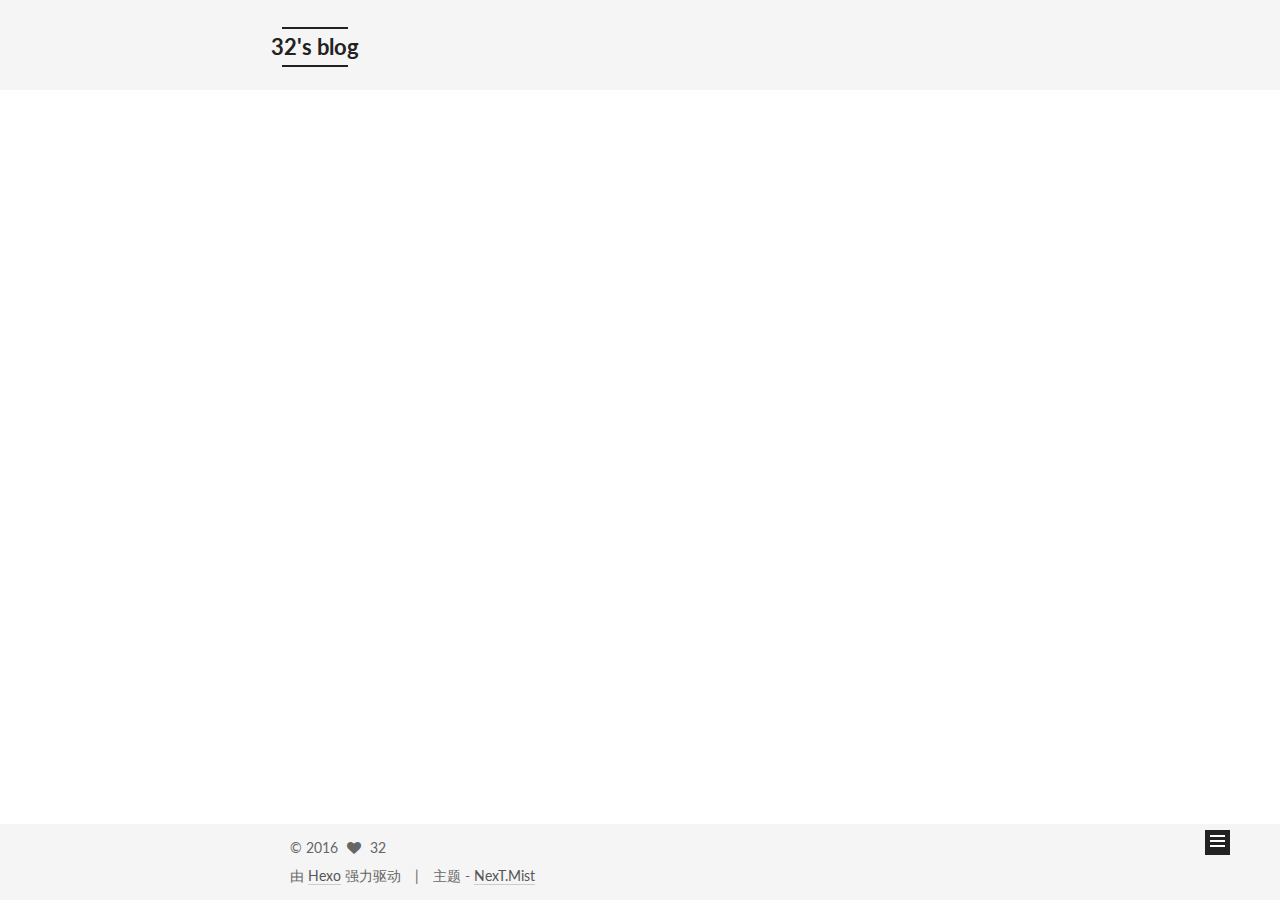
<file: index.html>
<!doctype html>



  


<html class="theme-next mist use-motion">
<head>
  <meta charset="UTF-8"/>
<meta http-equiv="X-UA-Compatible" content="IE=edge,chrome=1" />
<meta name="viewport" content="width=device-width, initial-scale=1, maximum-scale=1"/>



<meta http-equiv="Cache-Control" content="no-transform" />
<meta http-equiv="Cache-Control" content="no-siteapp" />












  
  
  <link href="/vendors/fancybox/source/jquery.fancybox.css?v=2.1.5" rel="stylesheet" type="text/css" />




  
  
  
  

  
    
    
  

  

  

  

  

  
    
    
    <link href="//fonts.googleapis.com/css?family=Lato:300,300italic,400,400italic,700,700italic&subset=latin,latin-ext" rel="stylesheet" type="text/css">
  






<link href="/vendors/font-awesome/css/font-awesome.min.css?v=4.4.0" rel="stylesheet" type="text/css" />

<link href="/css/main.css?v=5.0.1" rel="stylesheet" type="text/css" />


  <meta name="keywords" content="Hexo, NexT" />








  <link rel="shortcut icon" type="image/x-icon" href="/favicon.ico?v=5.0.1" />






<meta name="description" content="You can call me 32 or champion.">
<meta property="og:type" content="website">
<meta property="og:title" content="32's blog">
<meta property="og:url" content="http://yoursite.com/index.html">
<meta property="og:site_name" content="32's blog">
<meta property="og:description" content="You can call me 32 or champion.">
<meta name="twitter:card" content="summary">
<meta name="twitter:title" content="32's blog">
<meta name="twitter:description" content="You can call me 32 or champion.">



<script type="text/javascript" id="hexo.configuration">
  var NexT = window.NexT || {};
  var CONFIG = {
    scheme: 'Mist',
    sidebar: {"position":"left","display":"post"},
    fancybox: true,
    motion: true,
    duoshuo: {
      userId: 0,
      author: '博主'
    }
  };
</script>




  <link rel="canonical" href="http://yoursite.com/"/>

  <title> 32's blog </title>
</head>

<body itemscope itemtype="http://schema.org/WebPage" lang="zh-Hans">

  










  
  
    
  

  <div class="container one-collumn sidebar-position-left 
   page-home 
 ">
    <div class="headband"></div>

    <header id="header" class="header" itemscope itemtype="http://schema.org/WPHeader">
      <div class="header-inner"><div class="site-meta ">
  

  <div class="custom-logo-site-title">
    <a href="/"  class="brand" rel="start">
      <span class="logo-line-before"><i></i></span>
      <span class="site-title">32's blog</span>
      <span class="logo-line-after"><i></i></span>
    </a>
  </div>
  <p class="site-subtitle">For survive,for life.Codeing...</p>
</div>

<div class="site-nav-toggle">
  <button>
    <span class="btn-bar"></span>
    <span class="btn-bar"></span>
    <span class="btn-bar"></span>
  </button>
</div>

<nav class="site-nav">
  

  
    <ul id="menu" class="menu">
      
        
        <li class="menu-item menu-item-home">
          <a href="/" rel="section">
            
              <i class="menu-item-icon fa fa-fw fa-home"></i> <br />
            
            首页
          </a>
        </li>
      
        
        <li class="menu-item menu-item-archives">
          <a href="/archives" rel="section">
            
              <i class="menu-item-icon fa fa-fw fa-archive"></i> <br />
            
            归档
          </a>
        </li>
      
        
        <li class="menu-item menu-item-tags">
          <a href="/tags" rel="section">
            
              <i class="menu-item-icon fa fa-fw fa-tags"></i> <br />
            
            标签
          </a>
        </li>
      

      
    </ul>
  

  
</nav>

 </div>
    </header>

    <main id="main" class="main">
      <div class="main-inner">
        <div class="content-wrap">
          <div id="content" class="content">
            
  <section id="posts" class="posts-expand">
    
      

  
  

  
  
  

  <article class="post post-type-normal " itemscope itemtype="http://schema.org/Article">

    
      <header class="post-header">

        
        
          <h1 class="post-title" itemprop="name headline">
            
            
              
                
                <a class="post-title-link" href="/2016/09/08/test-next/" itemprop="url">
                  test next
                </a>
              
            
          </h1>
        

        <div class="post-meta">
          <span class="post-time">
            <span class="post-meta-item-icon">
              <i class="fa fa-calendar-o"></i>
            </span>
            <span class="post-meta-item-text">发表于</span>
            <time itemprop="dateCreated" datetime="2016-09-08T10:30:04+08:00" content="2016-09-08">
              2016-09-08
            </time>
          </span>

          

          
            
          

          

          
          

          
        </div>
      </header>
    


    <div class="post-body" itemprop="articleBody">

      
      

      
        
          
            
          
        
      
    </div>

    <div>
      
    </div>

    <div>
      
    </div>

    <footer class="post-footer">
      

      

      
      
        <div class="post-eof"></div>
      
    </footer>
  </article>


    
  </section>

  


          </div>
          


          

        </div>
        
          
  
  <div class="sidebar-toggle">
    <div class="sidebar-toggle-line-wrap">
      <span class="sidebar-toggle-line sidebar-toggle-line-first"></span>
      <span class="sidebar-toggle-line sidebar-toggle-line-middle"></span>
      <span class="sidebar-toggle-line sidebar-toggle-line-last"></span>
    </div>
  </div>

  <aside id="sidebar" class="sidebar">
    <div class="sidebar-inner">

      

      

      <section class="site-overview sidebar-panel  sidebar-panel-active ">
        <div class="site-author motion-element" itemprop="author" itemscope itemtype="http://schema.org/Person">
          <img class="site-author-image" itemprop="image"
               src="/images/avatar.gif"
               alt="32" />
          <p class="site-author-name" itemprop="name">32</p>
          <p class="site-description motion-element" itemprop="description">You can call me 32 or champion.</p>
        </div>
        <nav class="site-state motion-element">
          <div class="site-state-item site-state-posts">
            <a href="/archives">
              <span class="site-state-item-count">1</span>
              <span class="site-state-item-name">日志</span>
            </a>
          </div>

          

          

        </nav>

        

        <div class="links-of-author motion-element">
          
        </div>

        
        

        
        

      </section>

      

    </div>
  </aside>


        
      </div>
    </main>

    <footer id="footer" class="footer">
      <div class="footer-inner">
        <div class="copyright" >
  
  &copy; 
  <span itemprop="copyrightYear">2016</span>
  <span class="with-love">
    <i class="fa fa-heart"></i>
  </span>
  <span class="author" itemprop="copyrightHolder">32</span>
</div>

<div class="powered-by">
  由 <a class="theme-link" href="https://hexo.io">Hexo</a> 强力驱动
</div>

<div class="theme-info">
  主题 -
  <a class="theme-link" href="https://github.com/iissnan/hexo-theme-next">
    NexT.Mist
  </a>
</div>
<script async src="https://dn-lbstatics.qbox.me/busuanzi/2.3/busuanzi.pure.mini.js">
</script>

        

        
      </div>
    </footer>

    <div class="back-to-top">
      <i class="fa fa-arrow-up"></i>
    </div>
  </div>

  

<script type="text/javascript">
  if (Object.prototype.toString.call(window.Promise) !== '[object Function]') {
    window.Promise = null;
  }
</script>









  



  
  <script type="text/javascript" src="/vendors/jquery/index.js?v=2.1.3"></script>

  
  <script type="text/javascript" src="/vendors/fastclick/lib/fastclick.min.js?v=1.0.6"></script>

  
  <script type="text/javascript" src="/vendors/jquery_lazyload/jquery.lazyload.js?v=1.9.7"></script>

  
  <script type="text/javascript" src="/vendors/velocity/velocity.min.js?v=1.2.1"></script>

  
  <script type="text/javascript" src="/vendors/velocity/velocity.ui.min.js?v=1.2.1"></script>

  
  <script type="text/javascript" src="/vendors/fancybox/source/jquery.fancybox.pack.js?v=2.1.5"></script>


  


  <script type="text/javascript" src="/js/src/utils.js?v=5.0.1"></script>

  <script type="text/javascript" src="/js/src/motion.js?v=5.0.1"></script>



  
  

  

  


  <script type="text/javascript" src="/js/src/bootstrap.js?v=5.0.1"></script>



  



  




  
  

  

  

  

</body>
</html>
</file>
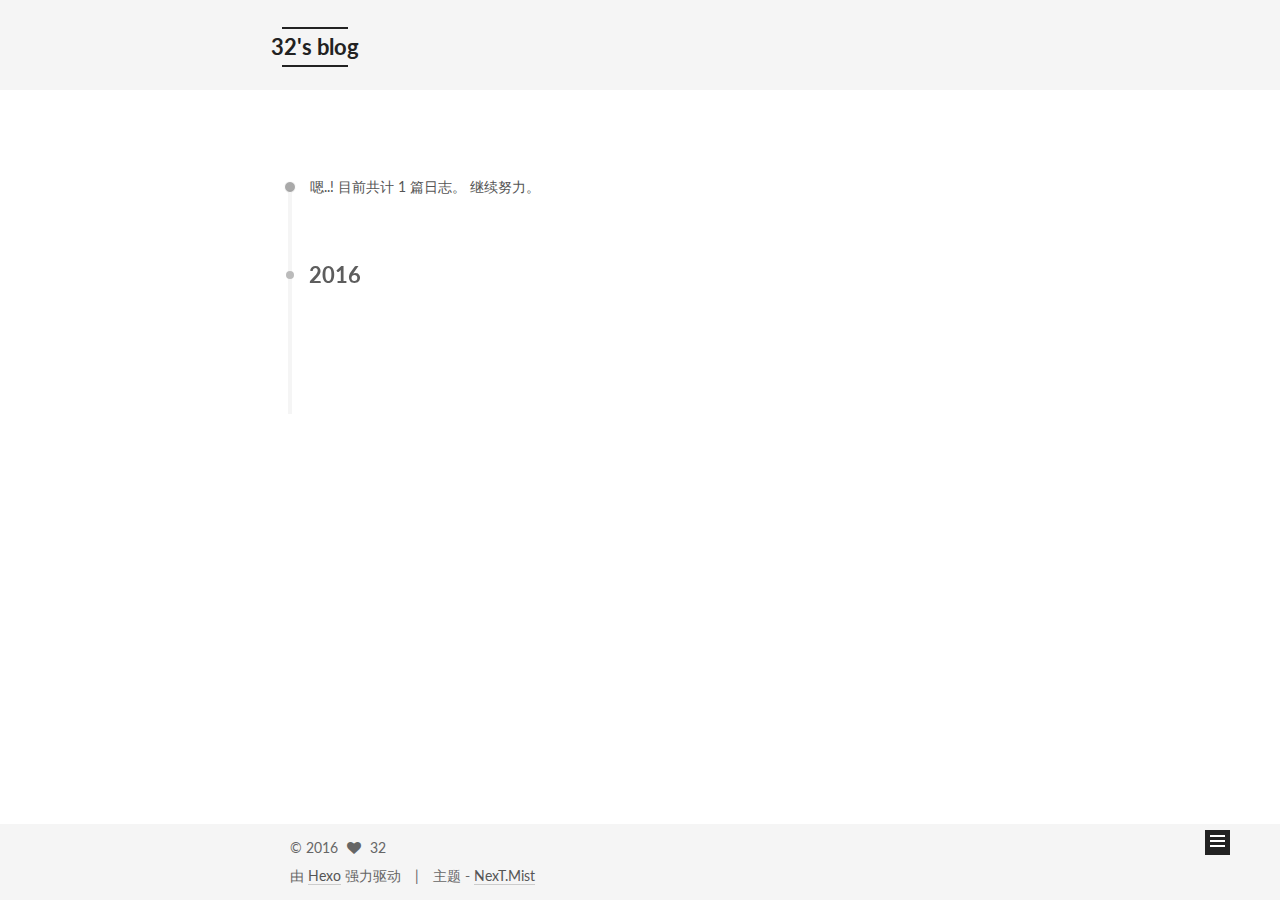
<file: archives/index.html>
<!doctype html>



  


<html class="theme-next mist use-motion">
<head>
  <meta charset="UTF-8"/>
<meta http-equiv="X-UA-Compatible" content="IE=edge,chrome=1" />
<meta name="viewport" content="width=device-width, initial-scale=1, maximum-scale=1"/>



<meta http-equiv="Cache-Control" content="no-transform" />
<meta http-equiv="Cache-Control" content="no-siteapp" />












  
  
  <link href="/vendors/fancybox/source/jquery.fancybox.css?v=2.1.5" rel="stylesheet" type="text/css" />




  
  
  
  

  
    
    
  

  

  

  

  

  
    
    
    <link href="//fonts.googleapis.com/css?family=Lato:300,300italic,400,400italic,700,700italic&subset=latin,latin-ext" rel="stylesheet" type="text/css">
  






<link href="/vendors/font-awesome/css/font-awesome.min.css?v=4.4.0" rel="stylesheet" type="text/css" />

<link href="/css/main.css?v=5.0.1" rel="stylesheet" type="text/css" />


  <meta name="keywords" content="Hexo, NexT" />








  <link rel="shortcut icon" type="image/x-icon" href="/favicon.ico?v=5.0.1" />






<meta name="description" content="You can call me 32 or champion.">
<meta property="og:type" content="website">
<meta property="og:title" content="32's blog">
<meta property="og:url" content="http://yoursite.com/archives/index.html">
<meta property="og:site_name" content="32's blog">
<meta property="og:description" content="You can call me 32 or champion.">
<meta name="twitter:card" content="summary">
<meta name="twitter:title" content="32's blog">
<meta name="twitter:description" content="You can call me 32 or champion.">



<script type="text/javascript" id="hexo.configuration">
  var NexT = window.NexT || {};
  var CONFIG = {
    scheme: 'Mist',
    sidebar: {"position":"left","display":"post"},
    fancybox: true,
    motion: true,
    duoshuo: {
      userId: 0,
      author: '博主'
    }
  };
</script>




  <link rel="canonical" href="http://yoursite.com/archives/"/>

  <title> 归档 | 32's blog </title>
</head>

<body itemscope itemtype="http://schema.org/WebPage" lang="zh-Hans">

  










  
  
    
  

  <div class="container one-collumn sidebar-position-left  page-archive  ">
    <div class="headband"></div>

    <header id="header" class="header" itemscope itemtype="http://schema.org/WPHeader">
      <div class="header-inner"><div class="site-meta ">
  

  <div class="custom-logo-site-title">
    <a href="/"  class="brand" rel="start">
      <span class="logo-line-before"><i></i></span>
      <span class="site-title">32's blog</span>
      <span class="logo-line-after"><i></i></span>
    </a>
  </div>
  <p class="site-subtitle">For survive,for life.Codeing...</p>
</div>

<div class="site-nav-toggle">
  <button>
    <span class="btn-bar"></span>
    <span class="btn-bar"></span>
    <span class="btn-bar"></span>
  </button>
</div>

<nav class="site-nav">
  

  
    <ul id="menu" class="menu">
      
        
        <li class="menu-item menu-item-home">
          <a href="/" rel="section">
            
              <i class="menu-item-icon fa fa-fw fa-home"></i> <br />
            
            首页
          </a>
        </li>
      
        
        <li class="menu-item menu-item-archives">
          <a href="/archives" rel="section">
            
              <i class="menu-item-icon fa fa-fw fa-archive"></i> <br />
            
            归档
          </a>
        </li>
      
        
        <li class="menu-item menu-item-tags">
          <a href="/tags" rel="section">
            
              <i class="menu-item-icon fa fa-fw fa-tags"></i> <br />
            
            标签
          </a>
        </li>
      

      
    </ul>
  

  
</nav>

 </div>
    </header>

    <main id="main" class="main">
      <div class="main-inner">
        <div class="content-wrap">
          <div id="content" class="content">
            

  <section id="posts" class="posts-collapse">
    <span class="archive-move-on"></span>

    <span class="archive-page-counter">
      
      
      
        
      
      嗯..! 目前共计 1 篇日志。 继续努力。
    </span>

    

      
      
      

      
        
        <div class="collection-title">
          <h2 class="archive-year motion-element" id="archive-year-2016">2016</h2>
        </div>
      
      

      

  <article class="post post-type-normal" itemscope itemtype="http://schema.org/Article">
    <header class="post-header">

      <h1 class="post-title">
        
            <a class="post-title-link" href="/2016/09/08/test-next/" itemprop="url">
              
                <span itemprop="name">test next</span>
              
            </a>
        
      </h1>

      <div class="post-meta">
        <time class="post-time" itemprop="dateCreated"
              datetime="2016-09-08T10:30:04+08:00"
              content="2016-09-08" >
          09-08
        </time>
      </div>

    </header>
  </article>



    

  </section>

  



          </div>
          


          

        </div>
        
          
  
  <div class="sidebar-toggle">
    <div class="sidebar-toggle-line-wrap">
      <span class="sidebar-toggle-line sidebar-toggle-line-first"></span>
      <span class="sidebar-toggle-line sidebar-toggle-line-middle"></span>
      <span class="sidebar-toggle-line sidebar-toggle-line-last"></span>
    </div>
  </div>

  <aside id="sidebar" class="sidebar">
    <div class="sidebar-inner">

      

      

      <section class="site-overview sidebar-panel  sidebar-panel-active ">
        <div class="site-author motion-element" itemprop="author" itemscope itemtype="http://schema.org/Person">
          <img class="site-author-image" itemprop="image"
               src="/images/avatar.gif"
               alt="32" />
          <p class="site-author-name" itemprop="name">32</p>
          <p class="site-description motion-element" itemprop="description">You can call me 32 or champion.</p>
        </div>
        <nav class="site-state motion-element">
          <div class="site-state-item site-state-posts">
            <a href="/archives">
              <span class="site-state-item-count">1</span>
              <span class="site-state-item-name">日志</span>
            </a>
          </div>

          

          

        </nav>

        

        <div class="links-of-author motion-element">
          
        </div>

        
        

        
        

      </section>

      

    </div>
  </aside>


        
      </div>
    </main>

    <footer id="footer" class="footer">
      <div class="footer-inner">
        <div class="copyright" >
  
  &copy; 
  <span itemprop="copyrightYear">2016</span>
  <span class="with-love">
    <i class="fa fa-heart"></i>
  </span>
  <span class="author" itemprop="copyrightHolder">32</span>
</div>

<div class="powered-by">
  由 <a class="theme-link" href="https://hexo.io">Hexo</a> 强力驱动
</div>

<div class="theme-info">
  主题 -
  <a class="theme-link" href="https://github.com/iissnan/hexo-theme-next">
    NexT.Mist
  </a>
</div>
<script async src="https://dn-lbstatics.qbox.me/busuanzi/2.3/busuanzi.pure.mini.js">
</script>

        

        
      </div>
    </footer>

    <div class="back-to-top">
      <i class="fa fa-arrow-up"></i>
    </div>
  </div>

  

<script type="text/javascript">
  if (Object.prototype.toString.call(window.Promise) !== '[object Function]') {
    window.Promise = null;
  }
</script>









  



  
  <script type="text/javascript" src="/vendors/jquery/index.js?v=2.1.3"></script>

  
  <script type="text/javascript" src="/vendors/fastclick/lib/fastclick.min.js?v=1.0.6"></script>

  
  <script type="text/javascript" src="/vendors/jquery_lazyload/jquery.lazyload.js?v=1.9.7"></script>

  
  <script type="text/javascript" src="/vendors/velocity/velocity.min.js?v=1.2.1"></script>

  
  <script type="text/javascript" src="/vendors/velocity/velocity.ui.min.js?v=1.2.1"></script>

  
  <script type="text/javascript" src="/vendors/fancybox/source/jquery.fancybox.pack.js?v=2.1.5"></script>


  


  <script type="text/javascript" src="/js/src/utils.js?v=5.0.1"></script>

  <script type="text/javascript" src="/js/src/motion.js?v=5.0.1"></script>



  
  

  
  
    <script type="text/javascript" id="motion.page.archive">
      $('.archive-year').velocity('transition.slideLeftIn');
    </script>
  


  


  <script type="text/javascript" src="/js/src/bootstrap.js?v=5.0.1"></script>



  



  




  
  

  

  

  

</body>
</html>
</file>
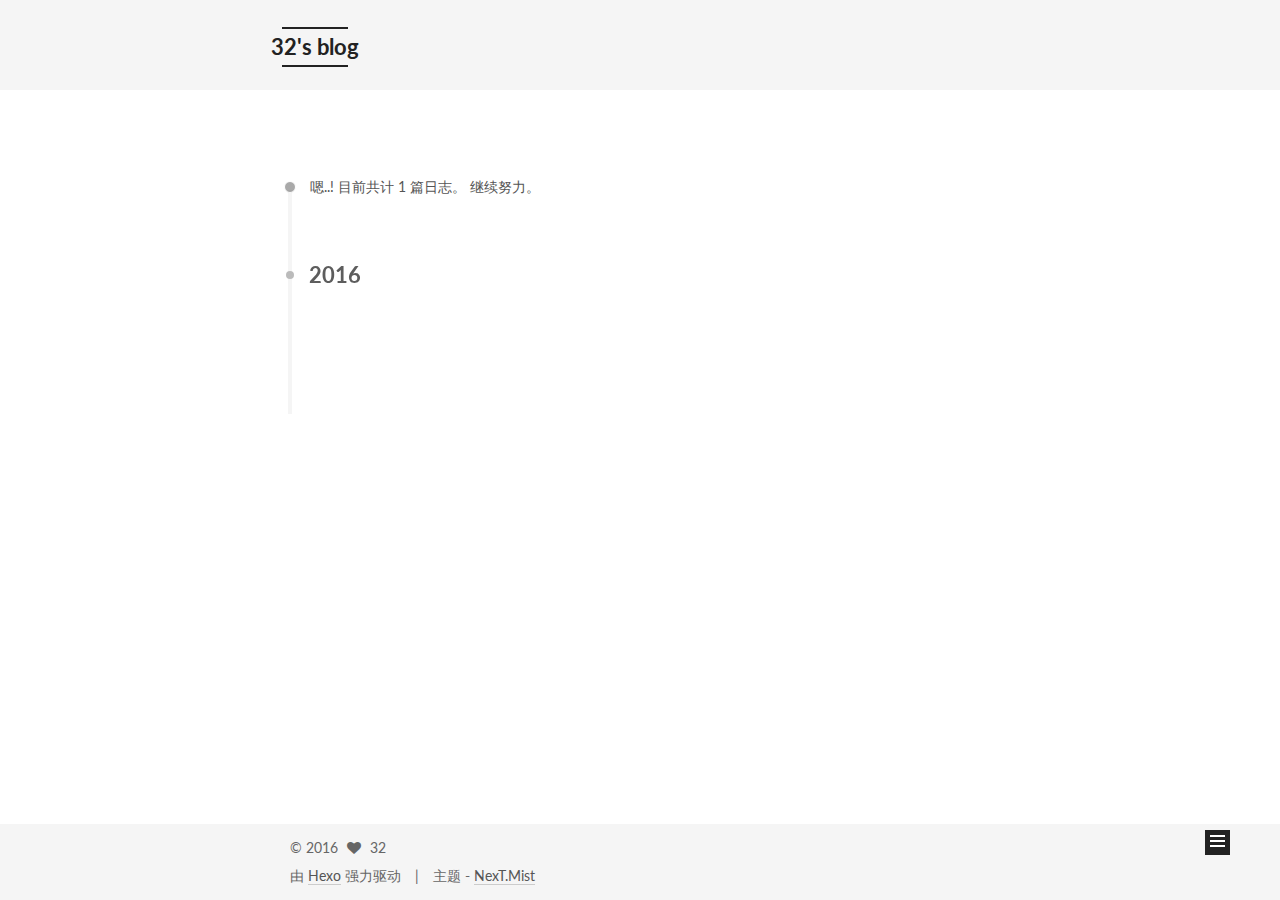
<file: archives/2016/index.html>
<!doctype html>



  


<html class="theme-next mist use-motion">
<head>
  <meta charset="UTF-8"/>
<meta http-equiv="X-UA-Compatible" content="IE=edge,chrome=1" />
<meta name="viewport" content="width=device-width, initial-scale=1, maximum-scale=1"/>



<meta http-equiv="Cache-Control" content="no-transform" />
<meta http-equiv="Cache-Control" content="no-siteapp" />












  
  
  <link href="/vendors/fancybox/source/jquery.fancybox.css?v=2.1.5" rel="stylesheet" type="text/css" />




  
  
  
  

  
    
    
  

  

  

  

  

  
    
    
    <link href="//fonts.googleapis.com/css?family=Lato:300,300italic,400,400italic,700,700italic&subset=latin,latin-ext" rel="stylesheet" type="text/css">
  






<link href="/vendors/font-awesome/css/font-awesome.min.css?v=4.4.0" rel="stylesheet" type="text/css" />

<link href="/css/main.css?v=5.0.1" rel="stylesheet" type="text/css" />


  <meta name="keywords" content="Hexo, NexT" />








  <link rel="shortcut icon" type="image/x-icon" href="/favicon.ico?v=5.0.1" />






<meta name="description" content="You can call me 32 or champion.">
<meta property="og:type" content="website">
<meta property="og:title" content="32's blog">
<meta property="og:url" content="http://yoursite.com/archives/2016/index.html">
<meta property="og:site_name" content="32's blog">
<meta property="og:description" content="You can call me 32 or champion.">
<meta name="twitter:card" content="summary">
<meta name="twitter:title" content="32's blog">
<meta name="twitter:description" content="You can call me 32 or champion.">



<script type="text/javascript" id="hexo.configuration">
  var NexT = window.NexT || {};
  var CONFIG = {
    scheme: 'Mist',
    sidebar: {"position":"left","display":"post"},
    fancybox: true,
    motion: true,
    duoshuo: {
      userId: 0,
      author: '博主'
    }
  };
</script>




  <link rel="canonical" href="http://yoursite.com/archives/2016/"/>

  <title> 归档 | 32's blog </title>
</head>

<body itemscope itemtype="http://schema.org/WebPage" lang="zh-Hans">

  










  
  
    
  

  <div class="container one-collumn sidebar-position-left  page-archive  ">
    <div class="headband"></div>

    <header id="header" class="header" itemscope itemtype="http://schema.org/WPHeader">
      <div class="header-inner"><div class="site-meta ">
  

  <div class="custom-logo-site-title">
    <a href="/"  class="brand" rel="start">
      <span class="logo-line-before"><i></i></span>
      <span class="site-title">32's blog</span>
      <span class="logo-line-after"><i></i></span>
    </a>
  </div>
  <p class="site-subtitle">For survive,for life.Codeing...</p>
</div>

<div class="site-nav-toggle">
  <button>
    <span class="btn-bar"></span>
    <span class="btn-bar"></span>
    <span class="btn-bar"></span>
  </button>
</div>

<nav class="site-nav">
  

  
    <ul id="menu" class="menu">
      
        
        <li class="menu-item menu-item-home">
          <a href="/" rel="section">
            
              <i class="menu-item-icon fa fa-fw fa-home"></i> <br />
            
            首页
          </a>
        </li>
      
        
        <li class="menu-item menu-item-archives">
          <a href="/archives" rel="section">
            
              <i class="menu-item-icon fa fa-fw fa-archive"></i> <br />
            
            归档
          </a>
        </li>
      
        
        <li class="menu-item menu-item-tags">
          <a href="/tags" rel="section">
            
              <i class="menu-item-icon fa fa-fw fa-tags"></i> <br />
            
            标签
          </a>
        </li>
      

      
    </ul>
  

  
</nav>

 </div>
    </header>

    <main id="main" class="main">
      <div class="main-inner">
        <div class="content-wrap">
          <div id="content" class="content">
            

  <section id="posts" class="posts-collapse">
    <span class="archive-move-on"></span>

    <span class="archive-page-counter">
      
      
      
        
      
      嗯..! 目前共计 1 篇日志。 继续努力。
    </span>

    

      
      
      

      
        
        <div class="collection-title">
          <h2 class="archive-year motion-element" id="archive-year-2016">2016</h2>
        </div>
      
      

      

  <article class="post post-type-normal" itemscope itemtype="http://schema.org/Article">
    <header class="post-header">

      <h1 class="post-title">
        
            <a class="post-title-link" href="/2016/09/08/test-next/" itemprop="url">
              
                <span itemprop="name">test next</span>
              
            </a>
        
      </h1>

      <div class="post-meta">
        <time class="post-time" itemprop="dateCreated"
              datetime="2016-09-08T10:30:04+08:00"
              content="2016-09-08" >
          09-08
        </time>
      </div>

    </header>
  </article>



    

  </section>

  



          </div>
          


          

        </div>
        
          
  
  <div class="sidebar-toggle">
    <div class="sidebar-toggle-line-wrap">
      <span class="sidebar-toggle-line sidebar-toggle-line-first"></span>
      <span class="sidebar-toggle-line sidebar-toggle-line-middle"></span>
      <span class="sidebar-toggle-line sidebar-toggle-line-last"></span>
    </div>
  </div>

  <aside id="sidebar" class="sidebar">
    <div class="sidebar-inner">

      

      

      <section class="site-overview sidebar-panel  sidebar-panel-active ">
        <div class="site-author motion-element" itemprop="author" itemscope itemtype="http://schema.org/Person">
          <img class="site-author-image" itemprop="image"
               src="/images/avatar.gif"
               alt="32" />
          <p class="site-author-name" itemprop="name">32</p>
          <p class="site-description motion-element" itemprop="description">You can call me 32 or champion.</p>
        </div>
        <nav class="site-state motion-element">
          <div class="site-state-item site-state-posts">
            <a href="/archives">
              <span class="site-state-item-count">1</span>
              <span class="site-state-item-name">日志</span>
            </a>
          </div>

          

          

        </nav>

        

        <div class="links-of-author motion-element">
          
        </div>

        
        

        
        

      </section>

      

    </div>
  </aside>


        
      </div>
    </main>

    <footer id="footer" class="footer">
      <div class="footer-inner">
        <div class="copyright" >
  
  &copy; 
  <span itemprop="copyrightYear">2016</span>
  <span class="with-love">
    <i class="fa fa-heart"></i>
  </span>
  <span class="author" itemprop="copyrightHolder">32</span>
</div>

<div class="powered-by">
  由 <a class="theme-link" href="https://hexo.io">Hexo</a> 强力驱动
</div>

<div class="theme-info">
  主题 -
  <a class="theme-link" href="https://github.com/iissnan/hexo-theme-next">
    NexT.Mist
  </a>
</div>
<script async src="https://dn-lbstatics.qbox.me/busuanzi/2.3/busuanzi.pure.mini.js">
</script>

        

        
      </div>
    </footer>

    <div class="back-to-top">
      <i class="fa fa-arrow-up"></i>
    </div>
  </div>

  

<script type="text/javascript">
  if (Object.prototype.toString.call(window.Promise) !== '[object Function]') {
    window.Promise = null;
  }
</script>









  



  
  <script type="text/javascript" src="/vendors/jquery/index.js?v=2.1.3"></script>

  
  <script type="text/javascript" src="/vendors/fastclick/lib/fastclick.min.js?v=1.0.6"></script>

  
  <script type="text/javascript" src="/vendors/jquery_lazyload/jquery.lazyload.js?v=1.9.7"></script>

  
  <script type="text/javascript" src="/vendors/velocity/velocity.min.js?v=1.2.1"></script>

  
  <script type="text/javascript" src="/vendors/velocity/velocity.ui.min.js?v=1.2.1"></script>

  
  <script type="text/javascript" src="/vendors/fancybox/source/jquery.fancybox.pack.js?v=2.1.5"></script>


  


  <script type="text/javascript" src="/js/src/utils.js?v=5.0.1"></script>

  <script type="text/javascript" src="/js/src/motion.js?v=5.0.1"></script>



  
  

  
  
    <script type="text/javascript" id="motion.page.archive">
      $('.archive-year').velocity('transition.slideLeftIn');
    </script>
  


  


  <script type="text/javascript" src="/js/src/bootstrap.js?v=5.0.1"></script>



  



  




  
  

  

  

  

</body>
</html>
</file>
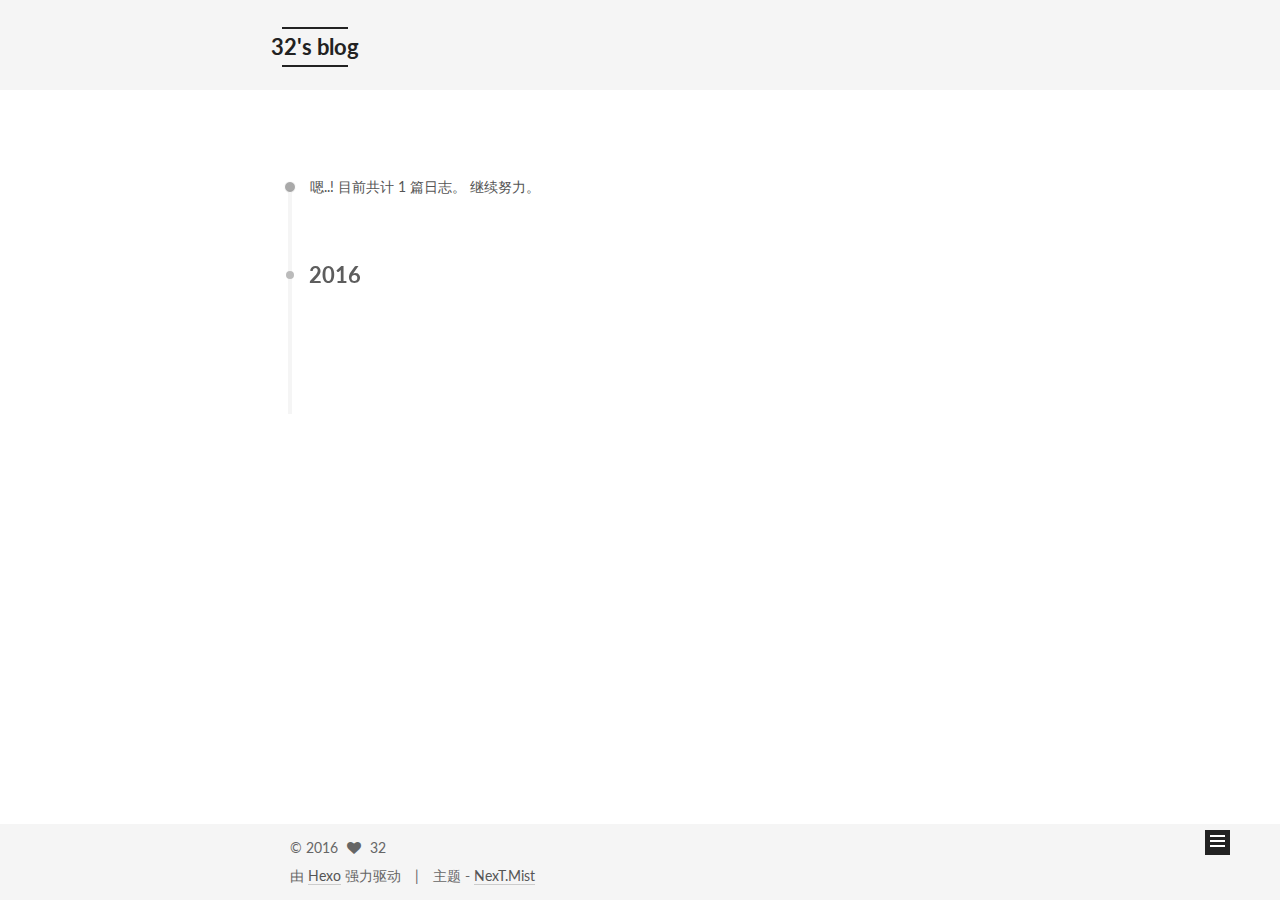
<file: archives/2016/09/index.html>
<!doctype html>



  


<html class="theme-next mist use-motion">
<head>
  <meta charset="UTF-8"/>
<meta http-equiv="X-UA-Compatible" content="IE=edge,chrome=1" />
<meta name="viewport" content="width=device-width, initial-scale=1, maximum-scale=1"/>



<meta http-equiv="Cache-Control" content="no-transform" />
<meta http-equiv="Cache-Control" content="no-siteapp" />












  
  
  <link href="/vendors/fancybox/source/jquery.fancybox.css?v=2.1.5" rel="stylesheet" type="text/css" />




  
  
  
  

  
    
    
  

  

  

  

  

  
    
    
    <link href="//fonts.googleapis.com/css?family=Lato:300,300italic,400,400italic,700,700italic&subset=latin,latin-ext" rel="stylesheet" type="text/css">
  






<link href="/vendors/font-awesome/css/font-awesome.min.css?v=4.4.0" rel="stylesheet" type="text/css" />

<link href="/css/main.css?v=5.0.1" rel="stylesheet" type="text/css" />


  <meta name="keywords" content="Hexo, NexT" />








  <link rel="shortcut icon" type="image/x-icon" href="/favicon.ico?v=5.0.1" />






<meta name="description" content="You can call me 32 or champion.">
<meta property="og:type" content="website">
<meta property="og:title" content="32's blog">
<meta property="og:url" content="http://yoursite.com/archives/2016/09/index.html">
<meta property="og:site_name" content="32's blog">
<meta property="og:description" content="You can call me 32 or champion.">
<meta name="twitter:card" content="summary">
<meta name="twitter:title" content="32's blog">
<meta name="twitter:description" content="You can call me 32 or champion.">



<script type="text/javascript" id="hexo.configuration">
  var NexT = window.NexT || {};
  var CONFIG = {
    scheme: 'Mist',
    sidebar: {"position":"left","display":"post"},
    fancybox: true,
    motion: true,
    duoshuo: {
      userId: 0,
      author: '博主'
    }
  };
</script>




  <link rel="canonical" href="http://yoursite.com/archives/2016/09/"/>

  <title> 归档 | 32's blog </title>
</head>

<body itemscope itemtype="http://schema.org/WebPage" lang="zh-Hans">

  










  
  
    
  

  <div class="container one-collumn sidebar-position-left  page-archive  ">
    <div class="headband"></div>

    <header id="header" class="header" itemscope itemtype="http://schema.org/WPHeader">
      <div class="header-inner"><div class="site-meta ">
  

  <div class="custom-logo-site-title">
    <a href="/"  class="brand" rel="start">
      <span class="logo-line-before"><i></i></span>
      <span class="site-title">32's blog</span>
      <span class="logo-line-after"><i></i></span>
    </a>
  </div>
  <p class="site-subtitle">For survive,for life.Codeing...</p>
</div>

<div class="site-nav-toggle">
  <button>
    <span class="btn-bar"></span>
    <span class="btn-bar"></span>
    <span class="btn-bar"></span>
  </button>
</div>

<nav class="site-nav">
  

  
    <ul id="menu" class="menu">
      
        
        <li class="menu-item menu-item-home">
          <a href="/" rel="section">
            
              <i class="menu-item-icon fa fa-fw fa-home"></i> <br />
            
            首页
          </a>
        </li>
      
        
        <li class="menu-item menu-item-archives">
          <a href="/archives" rel="section">
            
              <i class="menu-item-icon fa fa-fw fa-archive"></i> <br />
            
            归档
          </a>
        </li>
      
        
        <li class="menu-item menu-item-tags">
          <a href="/tags" rel="section">
            
              <i class="menu-item-icon fa fa-fw fa-tags"></i> <br />
            
            标签
          </a>
        </li>
      

      
    </ul>
  

  
</nav>

 </div>
    </header>

    <main id="main" class="main">
      <div class="main-inner">
        <div class="content-wrap">
          <div id="content" class="content">
            

  <section id="posts" class="posts-collapse">
    <span class="archive-move-on"></span>

    <span class="archive-page-counter">
      
      
      
        
      
      嗯..! 目前共计 1 篇日志。 继续努力。
    </span>

    

      
      
      

      
        
        <div class="collection-title">
          <h2 class="archive-year motion-element" id="archive-year-2016">2016</h2>
        </div>
      
      

      

  <article class="post post-type-normal" itemscope itemtype="http://schema.org/Article">
    <header class="post-header">

      <h1 class="post-title">
        
            <a class="post-title-link" href="/2016/09/08/test-next/" itemprop="url">
              
                <span itemprop="name">test next</span>
              
            </a>
        
      </h1>

      <div class="post-meta">
        <time class="post-time" itemprop="dateCreated"
              datetime="2016-09-08T10:30:04+08:00"
              content="2016-09-08" >
          09-08
        </time>
      </div>

    </header>
  </article>



    

  </section>

  



          </div>
          


          

        </div>
        
          
  
  <div class="sidebar-toggle">
    <div class="sidebar-toggle-line-wrap">
      <span class="sidebar-toggle-line sidebar-toggle-line-first"></span>
      <span class="sidebar-toggle-line sidebar-toggle-line-middle"></span>
      <span class="sidebar-toggle-line sidebar-toggle-line-last"></span>
    </div>
  </div>

  <aside id="sidebar" class="sidebar">
    <div class="sidebar-inner">

      

      

      <section class="site-overview sidebar-panel  sidebar-panel-active ">
        <div class="site-author motion-element" itemprop="author" itemscope itemtype="http://schema.org/Person">
          <img class="site-author-image" itemprop="image"
               src="/images/avatar.gif"
               alt="32" />
          <p class="site-author-name" itemprop="name">32</p>
          <p class="site-description motion-element" itemprop="description">You can call me 32 or champion.</p>
        </div>
        <nav class="site-state motion-element">
          <div class="site-state-item site-state-posts">
            <a href="/archives">
              <span class="site-state-item-count">1</span>
              <span class="site-state-item-name">日志</span>
            </a>
          </div>

          

          

        </nav>

        

        <div class="links-of-author motion-element">
          
        </div>

        
        

        
        

      </section>

      

    </div>
  </aside>


        
      </div>
    </main>

    <footer id="footer" class="footer">
      <div class="footer-inner">
        <div class="copyright" >
  
  &copy; 
  <span itemprop="copyrightYear">2016</span>
  <span class="with-love">
    <i class="fa fa-heart"></i>
  </span>
  <span class="author" itemprop="copyrightHolder">32</span>
</div>

<div class="powered-by">
  由 <a class="theme-link" href="https://hexo.io">Hexo</a> 强力驱动
</div>

<div class="theme-info">
  主题 -
  <a class="theme-link" href="https://github.com/iissnan/hexo-theme-next">
    NexT.Mist
  </a>
</div>
<script async src="https://dn-lbstatics.qbox.me/busuanzi/2.3/busuanzi.pure.mini.js">
</script>

        

        
      </div>
    </footer>

    <div class="back-to-top">
      <i class="fa fa-arrow-up"></i>
    </div>
  </div>

  

<script type="text/javascript">
  if (Object.prototype.toString.call(window.Promise) !== '[object Function]') {
    window.Promise = null;
  }
</script>









  



  
  <script type="text/javascript" src="/vendors/jquery/index.js?v=2.1.3"></script>

  
  <script type="text/javascript" src="/vendors/fastclick/lib/fastclick.min.js?v=1.0.6"></script>

  
  <script type="text/javascript" src="/vendors/jquery_lazyload/jquery.lazyload.js?v=1.9.7"></script>

  
  <script type="text/javascript" src="/vendors/velocity/velocity.min.js?v=1.2.1"></script>

  
  <script type="text/javascript" src="/vendors/velocity/velocity.ui.min.js?v=1.2.1"></script>

  
  <script type="text/javascript" src="/vendors/fancybox/source/jquery.fancybox.pack.js?v=2.1.5"></script>


  


  <script type="text/javascript" src="/js/src/utils.js?v=5.0.1"></script>

  <script type="text/javascript" src="/js/src/motion.js?v=5.0.1"></script>



  
  

  
  
    <script type="text/javascript" id="motion.page.archive">
      $('.archive-year').velocity('transition.slideLeftIn');
    </script>
  


  


  <script type="text/javascript" src="/js/src/bootstrap.js?v=5.0.1"></script>



  



  




  
  

  

  

  

</body>
</html>
</file>
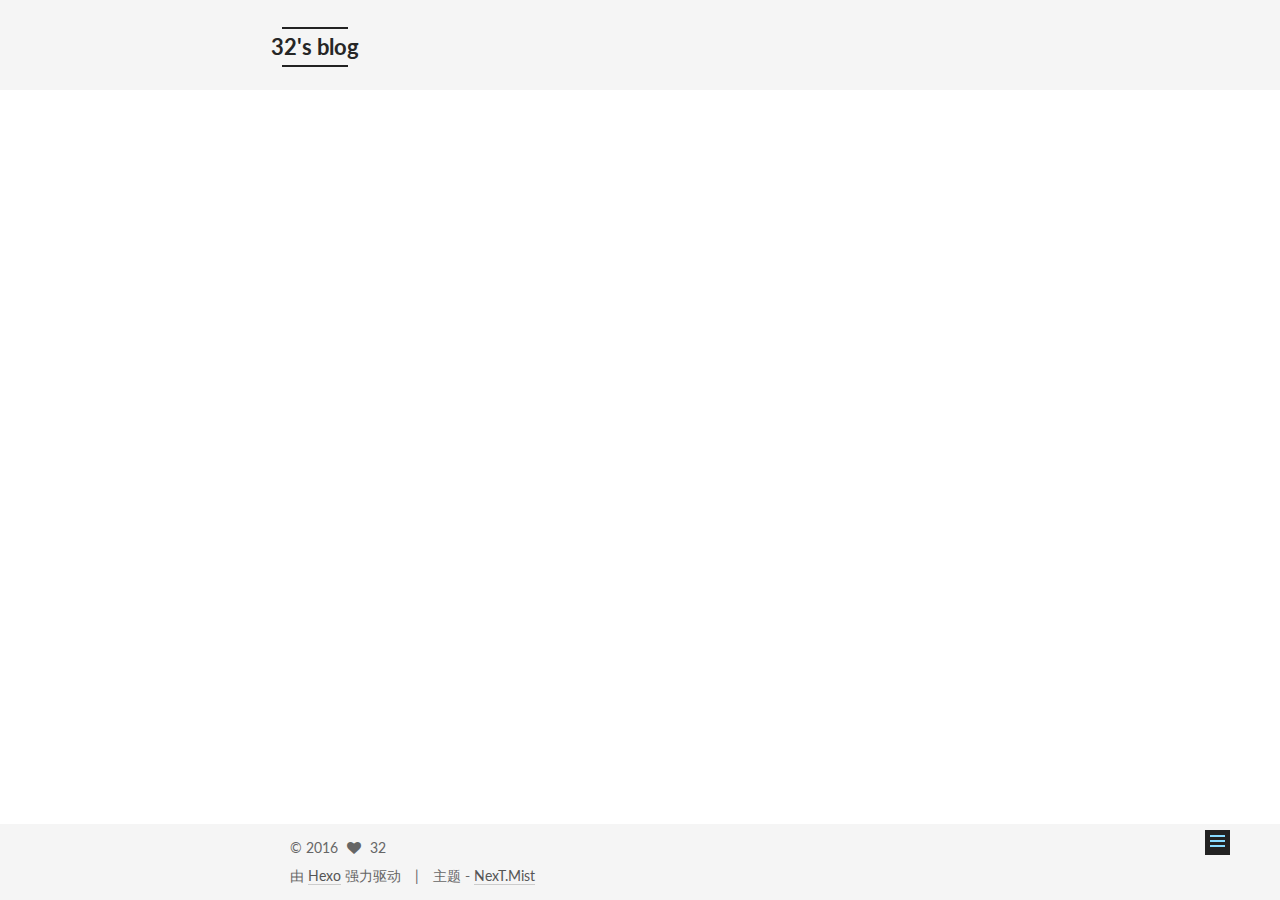
<file: 2016/09/08/test-next/index.html>
<!doctype html>



  


<html class="theme-next mist use-motion">
<head>
  <meta charset="UTF-8"/>
<meta http-equiv="X-UA-Compatible" content="IE=edge,chrome=1" />
<meta name="viewport" content="width=device-width, initial-scale=1, maximum-scale=1"/>



<meta http-equiv="Cache-Control" content="no-transform" />
<meta http-equiv="Cache-Control" content="no-siteapp" />












  
  
  <link href="/vendors/fancybox/source/jquery.fancybox.css?v=2.1.5" rel="stylesheet" type="text/css" />




  
  
  
  

  
    
    
  

  

  

  

  

  
    
    
    <link href="//fonts.googleapis.com/css?family=Lato:300,300italic,400,400italic,700,700italic&subset=latin,latin-ext" rel="stylesheet" type="text/css">
  






<link href="/vendors/font-awesome/css/font-awesome.min.css?v=4.4.0" rel="stylesheet" type="text/css" />

<link href="/css/main.css?v=5.0.1" rel="stylesheet" type="text/css" />


  <meta name="keywords" content="Hexo, NexT" />








  <link rel="shortcut icon" type="image/x-icon" href="/favicon.ico?v=5.0.1" />






<meta name="description" content="You can call me 32 or champion.">
<meta property="og:type" content="article">
<meta property="og:title" content="test next">
<meta property="og:url" content="http://yoursite.com/2016/09/08/test-next/index.html">
<meta property="og:site_name" content="32's blog">
<meta property="og:description" content="You can call me 32 or champion.">
<meta property="og:updated_time" content="2016-09-08T02:30:04.242Z">
<meta name="twitter:card" content="summary">
<meta name="twitter:title" content="test next">
<meta name="twitter:description" content="You can call me 32 or champion.">



<script type="text/javascript" id="hexo.configuration">
  var NexT = window.NexT || {};
  var CONFIG = {
    scheme: 'Mist',
    sidebar: {"position":"left","display":"post"},
    fancybox: true,
    motion: true,
    duoshuo: {
      userId: 0,
      author: '博主'
    }
  };
</script>




  <link rel="canonical" href="http://yoursite.com/2016/09/08/test-next/"/>

  <title> test next | 32's blog </title>
</head>

<body itemscope itemtype="http://schema.org/WebPage" lang="zh-Hans">

  










  
  
    
  

  <div class="container one-collumn sidebar-position-left page-post-detail ">
    <div class="headband"></div>

    <header id="header" class="header" itemscope itemtype="http://schema.org/WPHeader">
      <div class="header-inner"><div class="site-meta ">
  

  <div class="custom-logo-site-title">
    <a href="/"  class="brand" rel="start">
      <span class="logo-line-before"><i></i></span>
      <span class="site-title">32's blog</span>
      <span class="logo-line-after"><i></i></span>
    </a>
  </div>
  <p class="site-subtitle">For survive,for life.Codeing...</p>
</div>

<div class="site-nav-toggle">
  <button>
    <span class="btn-bar"></span>
    <span class="btn-bar"></span>
    <span class="btn-bar"></span>
  </button>
</div>

<nav class="site-nav">
  

  
    <ul id="menu" class="menu">
      
        
        <li class="menu-item menu-item-home">
          <a href="/" rel="section">
            
              <i class="menu-item-icon fa fa-fw fa-home"></i> <br />
            
            首页
          </a>
        </li>
      
        
        <li class="menu-item menu-item-archives">
          <a href="/archives" rel="section">
            
              <i class="menu-item-icon fa fa-fw fa-archive"></i> <br />
            
            归档
          </a>
        </li>
      
        
        <li class="menu-item menu-item-tags">
          <a href="/tags" rel="section">
            
              <i class="menu-item-icon fa fa-fw fa-tags"></i> <br />
            
            标签
          </a>
        </li>
      

      
    </ul>
  

  
</nav>

 </div>
    </header>

    <main id="main" class="main">
      <div class="main-inner">
        <div class="content-wrap">
          <div id="content" class="content">
            

  <div id="posts" class="posts-expand">
    

  
  

  
  
  

  <article class="post post-type-normal " itemscope itemtype="http://schema.org/Article">

    
      <header class="post-header">

        
        
          <h1 class="post-title" itemprop="name headline">
            
            
              
                test next
              
            
          </h1>
        

        <div class="post-meta">
          <span class="post-time">
            <span class="post-meta-item-icon">
              <i class="fa fa-calendar-o"></i>
            </span>
            <span class="post-meta-item-text">发表于</span>
            <time itemprop="dateCreated" datetime="2016-09-08T10:30:04+08:00" content="2016-09-08">
              2016-09-08
            </time>
          </span>

          

          
            
          

          

          
          

          
        </div>
      </header>
    


    <div class="post-body" itemprop="articleBody">

      
      

      
        
      
    </div>

    <div>
      
        

      
    </div>

    <div>
      
        

      
    </div>

    <footer class="post-footer">
      

      

      
      
    </footer>
  </article>



    <div class="post-spread">
      
    </div>
  </div>


          </div>
          


          
  <div class="comments" id="comments">
    
  </div>


        </div>
        
          
  
  <div class="sidebar-toggle">
    <div class="sidebar-toggle-line-wrap">
      <span class="sidebar-toggle-line sidebar-toggle-line-first"></span>
      <span class="sidebar-toggle-line sidebar-toggle-line-middle"></span>
      <span class="sidebar-toggle-line sidebar-toggle-line-last"></span>
    </div>
  </div>

  <aside id="sidebar" class="sidebar">
    <div class="sidebar-inner">

      

      
        <ul class="sidebar-nav motion-element">
          <li class="sidebar-nav-toc sidebar-nav-active" data-target="post-toc-wrap" >
            文章目录
          </li>
          <li class="sidebar-nav-overview" data-target="site-overview">
            站点概览
          </li>
        </ul>
      

      <section class="site-overview sidebar-panel ">
        <div class="site-author motion-element" itemprop="author" itemscope itemtype="http://schema.org/Person">
          <img class="site-author-image" itemprop="image"
               src="/images/avatar.gif"
               alt="32" />
          <p class="site-author-name" itemprop="name">32</p>
          <p class="site-description motion-element" itemprop="description">You can call me 32 or champion.</p>
        </div>
        <nav class="site-state motion-element">
          <div class="site-state-item site-state-posts">
            <a href="/archives">
              <span class="site-state-item-count">1</span>
              <span class="site-state-item-name">日志</span>
            </a>
          </div>

          

          

        </nav>

        

        <div class="links-of-author motion-element">
          
        </div>

        
        

        
        

      </section>

      
        <section class="post-toc-wrap motion-element sidebar-panel sidebar-panel-active">
          <div class="post-toc">
            
              
            
            
              <p class="post-toc-empty">此文章未包含目录</p>
            
          </div>
        </section>
      

    </div>
  </aside>


        
      </div>
    </main>

    <footer id="footer" class="footer">
      <div class="footer-inner">
        <div class="copyright" >
  
  &copy; 
  <span itemprop="copyrightYear">2016</span>
  <span class="with-love">
    <i class="fa fa-heart"></i>
  </span>
  <span class="author" itemprop="copyrightHolder">32</span>
</div>

<div class="powered-by">
  由 <a class="theme-link" href="https://hexo.io">Hexo</a> 强力驱动
</div>

<div class="theme-info">
  主题 -
  <a class="theme-link" href="https://github.com/iissnan/hexo-theme-next">
    NexT.Mist
  </a>
</div>
<script async src="https://dn-lbstatics.qbox.me/busuanzi/2.3/busuanzi.pure.mini.js">
</script>

        

        
      </div>
    </footer>

    <div class="back-to-top">
      <i class="fa fa-arrow-up"></i>
    </div>
  </div>

  

<script type="text/javascript">
  if (Object.prototype.toString.call(window.Promise) !== '[object Function]') {
    window.Promise = null;
  }
</script>









  



  
  <script type="text/javascript" src="/vendors/jquery/index.js?v=2.1.3"></script>

  
  <script type="text/javascript" src="/vendors/fastclick/lib/fastclick.min.js?v=1.0.6"></script>

  
  <script type="text/javascript" src="/vendors/jquery_lazyload/jquery.lazyload.js?v=1.9.7"></script>

  
  <script type="text/javascript" src="/vendors/velocity/velocity.min.js?v=1.2.1"></script>

  
  <script type="text/javascript" src="/vendors/velocity/velocity.ui.min.js?v=1.2.1"></script>

  
  <script type="text/javascript" src="/vendors/fancybox/source/jquery.fancybox.pack.js?v=2.1.5"></script>


  


  <script type="text/javascript" src="/js/src/utils.js?v=5.0.1"></script>

  <script type="text/javascript" src="/js/src/motion.js?v=5.0.1"></script>



  
  

  
  <script type="text/javascript" src="/js/src/scrollspy.js?v=5.0.1"></script>
<script type="text/javascript" src="/js/src/post-details.js?v=5.0.1"></script>



  


  <script type="text/javascript" src="/js/src/bootstrap.js?v=5.0.1"></script>



  



  




  
  

  

  

  

</body>
</html>
</file>
<file: css/main.css>
/* normalize.css v3.0.2 | MIT License | git.io/normalize */
html {
  font-family: sans-serif; /* 1 */
  -ms-text-size-adjust: 100%; /* 2 */
  -webkit-text-size-adjust: 100%; /* 2 */
}
body {
  margin: 0;
}
article,
aside,
details,
figcaption,
figure,
footer,
header,
hgroup,
main,
menu,
nav,
section,
summary {
  display: block;
}
audio,
canvas,
progress,
video {
  display: inline-block; /* 1 */
  vertical-align: baseline; /* 2 */
}
audio:not([controls]) {
  display: none;
  height: 0;
}
[hidden],
template {
  display: none;
}
a {
  background-color: transparent;
}
a:active,
a:hover {
  outline: 0;
}
abbr[title] {
  border-bottom: 1px dotted;
}
b,
strong {
  font-weight: bold;
}
dfn {
  font-style: italic;
}
h1 {
  font-size: 2em;
  margin: 0.67em 0;
}
mark {
  background: #ff0;
  color: #000;
}
small {
  font-size: 80%;
}
sub,
sup {
  font-size: 75%;
  line-height: 0;
  position: relative;
  vertical-align: baseline;
}
sup {
  top: -0.5em;
}
sub {
  bottom: -0.25em;
}
img {
  border: 0;
}
svg:not(:root) {
  overflow: hidden;
}
figure {
  margin: 1em 40px;
}
hr {
  -moz-box-sizing: content-box;
  box-sizing: content-box;
  height: 0;
}
pre {
  overflow: auto;
}
code,
kbd,
pre,
samp {
  font-family: monospace, monospace;
  font-size: 1em;
}
button,
input,
optgroup,
select,
textarea {
  color: inherit; /* 1 */
  font: inherit; /* 2 */
  margin: 0; /* 3 */
}
button {
  overflow: visible;
}
button,
select {
  text-transform: none;
}
button,
html input[type="button"],
input[type="reset"],
input[type="submit"] {
  -webkit-appearance: button; /* 2 */
  cursor: pointer; /* 3 */
}
button[disabled],
html input[disabled] {
  cursor: default;
}
button::-moz-focus-inner,
input::-moz-focus-inner {
  border: 0;
  padding: 0;
}
input {
  line-height: normal;
}
input[type="checkbox"],
input[type="radio"] {
  box-sizing: border-box; /* 1 */
  padding: 0; /* 2 */
}
input[type="number"]::-webkit-inner-spin-button,
input[type="number"]::-webkit-outer-spin-button {
  height: auto;
}
input[type="search"] {
  -webkit-appearance: textfield; /* 1 */
  -moz-box-sizing: content-box;
  -webkit-box-sizing: content-box; /* 2 */
  box-sizing: content-box;
}
input[type="search"]::-webkit-search-cancel-button,
input[type="search"]::-webkit-search-decoration {
  -webkit-appearance: none;
}
fieldset {
  border: 1px solid #c0c0c0;
  margin: 0 2px;
  padding: 0.35em 0.625em 0.75em;
}
legend {
  border: 0; /* 1 */
  padding: 0; /* 2 */
}
textarea {
  overflow: auto;
}
optgroup {
  font-weight: bold;
}
table {
  border-collapse: collapse;
  border-spacing: 0;
}
td,
th {
  padding: 0;
}
::selection {
  background: #262a30;
  color: #fff;
}
body {
  position: relative;
  font-family: 'Lato', "PingFang SC", "Microsoft YaHei", sans-serif;
  font-size: 14px;
  line-height: 2;
  color: #555;
  background: #fff;
}
@media (max-width: 767px) {
  body {
    padding-right: 0 !important;
  }
}
@media (min-width: 768px) and (max-width: 991px) {
  body {
    padding-right: 0 !important;
  }
}
@media (min-width: 1600px) {
  body {
    font-size: 16px;
  }
}
h1,
h2,
h3,
h4,
h5,
h6 {
  margin: 0;
  padding: 0;
  font-weight: bold;
  line-height: 1.5;
  font-family: 'Lato', "PingFang SC", "Microsoft YaHei", sans-serif;
}
h2,
h3,
h4,
h5,
h6 {
  margin: 20px 0 15px;
}
h1 {
  font-size: 24px;
}
@media (max-width: 767px) {
  h1 {
    font-size: 20px;
  }
}
h2 {
  font-size: 22px;
}
@media (max-width: 767px) {
  h2 {
    font-size: 18px;
  }
}
h3 {
  font-size: 20px;
}
@media (max-width: 767px) {
  h3 {
    font-size: 16px;
  }
}
h4 {
  font-size: 18px;
}
@media (max-width: 767px) {
  h4 {
    font-size: 14px;
  }
}
h5 {
  font-size: 16px;
}
@media (max-width: 767px) {
  h5 {
    font-size: 12px;
  }
}
h6 {
  font-size: 14px;
}
@media (max-width: 767px) {
  h6 {
    font-size: 10px;
  }
}
p {
  margin: 0 0 25px 0;
}
a {
  color: #555;
  text-decoration: none;
  border-bottom: 1px solid #999;
  word-wrap: break-word;
}
a:hover {
  color: #222;
  border-bottom-color: #222;
}
ul {
  list-style: none;
}
blockquote {
  margin: 0;
  padding: 0;
}
img {
  display: block;
  margin: auto;
  max-width: 100%;
  height: auto;
}
hr {
  margin: 40px 0;
  height: 3px;
  border: none;
  background-color: #ddd;
  background-image: repeating-linear-gradient(-45deg, #fff, #fff 4px, transparent 4px, transparent 8px);
}
blockquote {
  padding: 0 15px;
  color: #666;
  border-left: 4px solid #ddd;
}
blockquote cite::before {
  content: "-";
  padding: 0 5px;
}
dt {
  font-weight: 700;
}
dd {
  margin: 0;
  padding: 0;
}
.text-left {
  text-align: left;
}
.text-center {
  text-align: center;
}
.text-right {
  text-align: right;
}
.text-justify {
  text-align: justify;
}
.text-nowrap {
  white-space: nowrap;
}
.text-lowercase {
  text-transform: lowercase;
}
.text-uppercase {
  text-transform: uppercase;
}
.text-capitalize {
  text-transform: capitalize;
}
.center-block {
  display: block;
  margin-left: auto;
  margin-right: auto;
}
.clearfix:before,
.clearfix:after {
  content: " ";
  display: table;
}
.clearfix:after {
  clear: both;
}
.pullquote {
  width: 45%;
}
.pullquote.left {
  float: left;
  margin-left: 5px;
  margin-right: 10px;
}
.pullquote.right {
  float: right;
  margin-left: 10px;
  margin-right: 5px;
}
.affix.affix.affix {
  position: fixed;
}
.translation {
  margin-top: -20px;
  font-size: 14px;
  color: #999;
}
.scrollbar-measure {
  width: 100px;
  height: 100px;
  overflow: scroll;
  position: absolute;
  top: -9999px;
}
.use-motion .motion-element {
  opacity: 0;
}
#local-search-input {
  padding: 3px;
  border: none;
  text-indent: 14px;
  border-radius: 0;
  width: 140px;
  outline: none;
  border-bottom: 1px solid #999;
  background: inherit;
  opacity: 0.5;
}
#local-search-input:focus {
  opacity: 1;
}
.search-icon {
  position: absolute;
  top: 9px;
}
table {
  margin: 20px 0;
  width: 100%;
  border-collapse: collapse;
  border-spacing: 0;
  border: 1px solid #ddd;
  font-size: 14px;
  table-layout: fixed;
  word-wrap: break-all;
}
table>tbody>tr:nth-of-type(odd) {
  background-color: #f9f9f9;
}
table>tbody>tr:hover {
  background-color: #f5f5f5;
}
caption,
th,
td {
  padding: 8px;
  text-align: left;
  vertical-align: middle;
  font-weight: normal;
}
th,
td {
  border-bottom: 3px solid #ddd;
  border-right: 1px solid #eee;
}
th {
  padding-bottom: 10px;
  font-weight: 700;
}
td {
  border-bottom-width: 1px;
}
html,
body {
  height: 100%;
}
.container {
  position: relative;
  min-height: 100%;
}
.header-inner {
  margin: 0 auto;
  padding: 100px 0 70px;
  width: 700px;
}
@media (min-width: 1600px) {
  .container .header-inner {
    width: 900px;
  }
}
.main {
  padding-bottom: 150px;
}
.main-inner {
  margin: 0 auto;
  width: 700px;
}
@media (min-width: 1600px) {
  .container .main-inner {
    width: 900px;
  }
}
.footer {
  position: absolute;
  left: 0;
  bottom: 0;
  width: 100%;
  min-height: 50px;
}
.footer-inner {
  box-sizing: border-box;
  margin: 20px auto;
  width: 700px;
}
@media (min-width: 1600px) {
  .container .footer-inner {
    width: 900px;
  }
}
pre,
.highlight {
  overflow: auto;
  margin: 20px 0;
  padding: 15px;
  font-size: 13px;
  color: #4d4d4c;
  background: #f7f7f7;
  line-height: 1.6;
}
pre,
code {
  font-family: consolas, Menlo, "PingFang SC", "Microsoft YaHei", monospace;
}
code {
  padding: 2px 4px;
  word-break: break-all;
  color: #555;
  background: #eee;
  border-radius: 4px;
  font-size: 13px;
}
pre code {
  padding: 0;
  color: #4d4d4c;
  background: none;
  text-shadow: none;
}
.highlight pre {
  border: none;
  margin: 0;
  padding: 1px;
}
.highlight table {
  margin: 0;
  width: auto;
  border: none;
}
.highlight td {
  border: none;
  padding: 0;
}
.highlight figcaption {
  font-size: 1em;
  color: #4d4d4c;
  line-height: 1em;
  margin-bottom: 1em;
}
.highlight figcaption:before,
.highlight figcaption:after {
  content: " ";
  display: table;
}
.highlight figcaption:after {
  clear: both;
}
.highlight figcaption a {
  float: right;
  color: #4d4d4c;
}
.highlight figcaption a:hover {
  border-bottom-color: #4d4d4c;
}
.highlight .gutter pre {
  color: #666;
  text-align: right;
  padding-right: 20px;
}
.highlight .line {
  height: 20px;
}
.gist table {
  width: auto;
}
.gist table td {
  border: none;
}
pre .comment {
  color: #8e908c;
}
pre .variable,
pre .attribute,
pre .tag,
pre .regexp,
pre .ruby .constant,
pre .xml .tag .title,
pre .xml .pi,
pre .xml .doctype,
pre .html .doctype,
pre .css .id,
pre .css .class,
pre .css .pseudo {
  color: #c82829;
}
pre .number,
pre .preprocessor,
pre .built_in,
pre .literal,
pre .params,
pre .constant,
pre .command {
  color: #f5871f;
}
pre .ruby .class .title,
pre .css .rules .attribute,
pre .string,
pre .value,
pre .inheritance,
pre .header,
pre .ruby .symbol,
pre .xml .cdata,
pre .special,
pre .number,
pre .formula {
  color: #718c00;
}
pre .title,
pre .css .hexcolor {
  color: #3e999f;
}
pre .function,
pre .python .decorator,
pre .python .title,
pre .ruby .function .title,
pre .ruby .title .keyword,
pre .perl .sub,
pre .javascript .title,
pre .coffeescript .title {
  color: #4271ae;
}
pre .keyword,
pre .javascript .function {
  color: #8959a8;
}
.full-image.full-image.full-image {
  border: none;
  max-width: 100%;
  width: auto;
  margin: 20px auto;
}
@media (min-width: 992px) {
  .full-image.full-image.full-image {
    max-width: none;
    width: 126%;
    margin: 0 -13%;
  }
}
.blockquote-center,
.page-home .post-type-quote blockquote,
.page-post-detail .post-type-quote blockquote {
  position: relative;
  margin: 40px 0;
  padding: 0;
  border-left: none;
  text-align: center;
}
.blockquote-center::before,
.page-home .post-type-quote blockquote::before,
.page-post-detail .post-type-quote blockquote::before,
.blockquote-center::after,
.page-home .post-type-quote blockquote::after,
.page-post-detail .post-type-quote blockquote::after {
  position: absolute;
  content: ' ';
  display: block;
  width: 100%;
  height: 24px;
  opacity: 0.2;
  background-repeat: no-repeat;
  background-position: 0 -6px;
  background-size: 22px 22px;
}
.blockquote-center::before,
.page-home .post-type-quote blockquote::before,
.page-post-detail .post-type-quote blockquote::before {
  top: -20px;
  background-image: url("../images/quote-l.svg");
  border-top: 1px solid #ccc;
}
.blockquote-center::after,
.page-home .post-type-quote blockquote::after,
.page-post-detail .post-type-quote blockquote::after {
  bottom: -20px;
  background-image: url("../images/quote-r.svg");
  border-bottom: 1px solid #ccc;
  background-position: 100% 8px;
}
.blockquote-center p,
.page-home .post-type-quote blockquote p,
.page-post-detail .post-type-quote blockquote p,
.blockquote-center div,
.page-home .post-type-quote blockquote div,
.page-post-detail .post-type-quote blockquote div {
  text-align: center;
}
.post .post-body .group-picture img {
  box-sizing: border-box;
  padding: 0 3px;
  border: none;
}
.post .group-picture-row {
  overflow: hidden;
  margin-top: 6px;
}
.post .group-picture-row:first-child {
  margin-top: 0;
}
.post .group-picture-column {
  float: left;
}
.page-post-detail .post-body .group-picture-column {
  float: none;
  margin-top: 10px;
  width: auto !important;
}
.page-post-detail .post-body .group-picture-column img {
  margin: 0 auto;
}
.page-archive .group-picture-container {
  overflow: hidden;
}
.page-archive .group-picture-row {
  float: left;
}
.page-archive .group-picture-row:first-child {
  margin-top: 6px;
}
.page-archive .group-picture-column {
  max-width: 150px;
  max-height: 150px;
}
.btn {
  display: inline-block;
  padding: 0 20px;
  font-size: 14px;
  color: #fff;
  background: #222;
  border: 2px solid #222;
  text-decoration: none;
  border-radius: 0;
  transition-property: background-color;
  transition-duration: 0.2s;
  transition-timing-function: ease-in-out;
  transition-delay: 0s;
}
.btn:hover,
.post-more-link .btn:hover {
  border-color: #222;
  color: #222;
  background: #fff;
}
.btn-bar {
  display: block;
  width: 22px;
  height: 2px;
  background: #555;
  border-radius: 1px;
}
.btn-bar+.btn-bar {
  margin-top: 4px;
}
.pagination {
  margin: 120px 0 40px;
  text-align: center;
  border-top: 1px solid #eee;
}
.page-number-basic,
.pagination .prev,
.pagination .next,
.pagination .page-number,
.pagination .space {
  display: inline-block;
  position: relative;
  top: -1px;
  margin: 0 10px;
  padding: 0 10px;
  line-height: 30px;
}
@media (max-width: 767px) {
  .page-number-basic,
  .pagination .prev,
  .pagination .next,
  .pagination .page-number,
  .pagination .space {
    margin: 0 5px;
  }
}
.pagination .prev,
.pagination .next,
.pagination .page-number {
  border-bottom: 0;
  border-top: 1px solid #eee;
  transition-property: border-color;
  transition-duration: 0.2s;
  transition-timing-function: ease-in-out;
  transition-delay: 0s;
}
.pagination .prev:hover,
.pagination .next:hover,
.pagination .page-number:hover {
  border-top-color: #222;
}
.pagination .space {
  padding: 0;
  margin: 0;
}
.pagination .prev {
  margin-left: 0;
}
.pagination .next {
  margin-right: 0;
}
.pagination .page-number.current {
  color: #fff;
  background: #ccc;
  border-top-color: #ccc;
}
@media (max-width: 767px) {
  .pagination {
    border-top: none;
  }
  .pagination .prev,
  .pagination .next,
  .pagination .page-number {
    margin-bottom: 10px;
    border-top: 0;
    border-bottom: 1px solid #eee;
  }
  .pagination .prev:hover,
  .pagination .next:hover,
  .pagination .page-number:hover {
    border-bottom-color: #222;
  }
}
.comments {
  margin: 60px 20px 0;
}
.tag-cloud {
  text-align: center;
}
.tag-cloud a {
  display: inline-block;
  margin: 10px;
}
.back-to-top {
  box-sizing: border-box;
  position: fixed;
  bottom: -100px;
  right: 50px;
  z-index: 1050;
  padding: 0 6px;
  width: 25px;
  background: #222;
  font-size: 12px;
  opacity: 1;
  color: #fff;
  cursor: pointer;
  text-align: center;
  -webkit-transform: translateZ(0);
  transition-property: bottom;
  transition-duration: 0.2s;
  transition-timing-function: ease-in-out;
  transition-delay: 0s;
}
@media (max-width: 767px) {
  .back-to-top {
    display: none;
  }
}
@media (min-width: 768px) and (max-width: 991px) {
  .back-to-top {
    display: none;
  }
}
.back-to-top.back-to-top-on {
  bottom: 19px;
}
.header {
  background: #fff;
}
.header-inner {
  position: relative;
}
.headband {
  height: 3px;
  background: #222;
}
.site-meta {
  margin: 0;
  text-align: left;
}
@media (max-width: 767px) {
  .site-meta {
    text-align: center;
  }
}
.brand {
  position: relative;
  display: inline-block;
  padding: 0 40px;
  color: #222;
  background: #222;
  border-bottom: none;
}
.brand:hover {
  color: #222;
}
.logo {
  display: inline-block;
  margin-right: 5px;
  line-height: 36px;
  vertical-align: top;
}
.site-title {
  display: inline-block;
  vertical-align: top;
  line-height: 36px;
  font-size: 20px;
  font-weight: normal;
  font-family: 'Lato', "PingFang SC", "Microsoft YaHei", sans-serif;
}
.site-subtitle {
  margin-top: 10px;
  font-size: 13px;
  color: #999;
}
.use-motion .brand {
  opacity: 0;
}
.use-motion .logo,
.use-motion .site-title,
.use-motion .site-subtitle {
  opacity: 0;
  position: relative;
  top: -10px;
}
.site-nav-toggle {
  display: none;
  position: absolute;
  top: 10px;
  left: 10px;
}
@media (max-width: 767px) {
  .site-nav-toggle {
    display: block;
  }
}
.site-nav-toggle button {
  margin-top: 2px;
  padding: 9px 10px;
  background: transparent;
  border: none;
}
@media (max-width: 767px) {
  .site-nav {
    display: none;
    margin: 0 -10px;
    padding: 0 10px;
    clear: both;
    border-top: 1px solid #ddd;
  }
}
@media (min-width: 768px) and (max-width: 991px) {
  .site-nav {
    display: block !important;
  }
}
@media (min-width: 992px) {
  .site-nav {
    display: block !important;
  }
}
.menu {
  margin-top: 20px;
  padding-left: 0;
  text-align: center;
}
.menu .menu-item {
  display: inline-block;
  margin: 0 10px;
}
@media screen and (max-width: 767px) {
  .menu .menu-item {
    margin-top: 10px;
  }
}
.menu .menu-item a {
  display: block;
  font-size: 13px;
  text-transform: capitalize;
  line-height: inherit;
  border-bottom: 1px solid transparent;
  transition-property: border-color;
  transition-duration: 0.2s;
  transition-timing-function: ease-in-out;
  transition-delay: 0s;
}
.menu .menu-item a:hover {
  border-bottom-color: #222;
}
.menu .menu-item .fa {
  margin-right: 5px;
}
.use-motion .menu-item {
  opacity: 0;
}
.post-body {
  font-family: 'Lato', "PingFang SC", "Microsoft YaHei", sans-serif;
}
@media (max-width: 767px) {
  .post-body {
    word-break: break-word;
  }
}
.post-body .fancybox img {
  display: block !important;
  margin: 0 auto;
  cursor: pointer;
  cursor: zoom-in;
  cursor: -webkit-zoom-in;
}
.post-body .image-caption,
.post-body .figure .caption {
  margin: 10px auto 15px;
  text-align: center;
  font-size: 14px;
  color: #999;
  font-weight: bold;
  line-height: 1;
}
.post-sticky-flag {
  display: inline-block;
  font-size: 16px;
  -ms-transform: rotate(30deg);
  -webkit-transform: rotate(30deg);
  -moz-transform: rotate(30deg);
  -ms-transform: rotate(30deg);
  -o-transform: rotate(30deg);
  transform: rotate(30deg);
}
.posts-expand {
  padding-top: 40px;
}
@media (max-width: 767px) {
  .posts-expand {
    margin: 0 20px;
  }
  .post-body pre,
  .post-body .highlight {
    padding: 10px;
  }
  .post-body pre .gutter pre,
  .post-body .highlight .gutter pre {
    padding-right: 10px;
  }
}
@media (min-width: 992px) {
  .posts-expand .post-body {
    text-align: justify;
  }
}
.posts-expand .post-body h2,
.posts-expand .post-body h3,
.posts-expand .post-body h4,
.posts-expand .post-body h5,
.posts-expand .post-body h6 {
  padding-top: 10px;
}
.posts-expand .post-body h2 .header-anchor,
.posts-expand .post-body h3 .header-anchor,
.posts-expand .post-body h4 .header-anchor,
.posts-expand .post-body h5 .header-anchor,
.posts-expand .post-body h6 .header-anchor {
  float: right;
  margin-left: 10px;
  color: #ccc;
  border-bottom-style: none;
  visibility: hidden;
}
.posts-expand .post-body h2 .header-anchor:hover,
.posts-expand .post-body h3 .header-anchor:hover,
.posts-expand .post-body h4 .header-anchor:hover,
.posts-expand .post-body h5 .header-anchor:hover,
.posts-expand .post-body h6 .header-anchor:hover {
  color: inherit;
}
.posts-expand .post-body h2:hover .header-anchor,
.posts-expand .post-body h3:hover .header-anchor,
.posts-expand .post-body h4:hover .header-anchor,
.posts-expand .post-body h5:hover .header-anchor,
.posts-expand .post-body h6:hover .header-anchor {
  visibility: visible;
}
.posts-expand .post-body ul li {
  list-style: circle;
}
.posts-expand .post-body img {
  box-sizing: border-box;
  margin: auto;
  padding: 3px;
  border: 1px solid #ddd;
}
.posts-expand .fancybox img {
  margin: 0 auto;
}
@media (max-width: 767px) {
  .posts-collapse {
    margin: 0 20px;
  }
  .posts-collapse .post-title,
  .posts-collapse .post-meta {
    display: block;
    width: auto;
    text-align: left;
  }
}
.posts-collapse {
  position: relative;
  z-index: 1010;
  margin-left: 0;
}
.posts-collapse::after {
  content: " ";
  position: absolute;
  top: 20px;
  left: 0;
  margin-left: -2px;
  width: 4px;
  height: 100%;
  background: #f5f5f5;
  z-index: -1;
}
@media (max-width: 767px) {
  .posts-collapse {
    margin: 0 20px;
  }
}
.posts-collapse .collection-title {
  position: relative;
  margin: 60px 0;
}
.posts-collapse .collection-title h2 {
  margin-left: 20px;
}
.posts-collapse .collection-title small {
  color: #bbb;
}
.posts-collapse .collection-title::before {
  content: " ";
  position: absolute;
  left: 0;
  top: 50%;
  margin-left: -4px;
  margin-top: -4px;
  width: 8px;
  height: 8px;
  background: #bbb;
  border-radius: 50%;
}
.posts-collapse .post {
  margin: 30px 0;
}
.posts-collapse .post-header {
  position: relative;
  transition-duration: 0.2s;
  transition-timing-function: ease-in-out;
  transition-delay: 0s;
  transition-property: border;
  border-bottom: 1px dashed #ccc;
}
.posts-collapse .post-header::before {
  content: " ";
  position: absolute;
  left: 0;
  top: 12px;
  width: 6px;
  height: 6px;
  margin-left: -4px;
  background: #bbb;
  border-radius: 50%;
  border: 1px solid #fff;
  transition-duration: 0.2s;
  transition-timing-function: ease-in-out;
  transition-delay: 0s;
  transition-property: background;
}
.posts-collapse .post-header:hover {
  border-bottom-color: #666;
}
.posts-collapse .post-header:hover::before {
  background: #222;
}
.posts-collapse .post-meta {
  position: absolute;
  font-size: 12px;
  left: 20px;
  top: 5px;
}
.posts-collapse .post-comments-count {
  display: none;
}
.posts-collapse .post-title {
  margin-left: 60px;
  font-size: 16px;
  font-weight: normal;
  line-height: inherit;
}
.posts-collapse .post-title::after {
  margin-left: 3px;
  opacity: 0.6;
}
.posts-collapse .post-title a {
  color: #666;
  border-bottom: none;
}
.page-home .post-type-quote .post-header,
.page-post-detail .post-type-quote .post-header,
.page-home .post-type-quote .post-tags,
.page-post-detail .post-type-quote .post-tags {
  display: none;
}
.posts-expand .post-title {
  font-size: 26px;
  text-align: center;
  word-break: break-word;
  font-weight: 400;
}
@media (max-width: 767px) {
  .posts-expand .post-title {
    font-size: 22px;
  }
}
.posts-expand .post-title-link {
  display: inline-block;
  position: relative;
  color: #555;
  border-bottom: none;
  line-height: 1.2;
  vertical-align: top;
}
.posts-expand .post-title-link::before {
  content: "";
  position: absolute;
  width: 100%;
  height: 2px;
  bottom: 0;
  left: 0;
  background-color: #000;
  visibility: hidden;
  -webkit-transform: scaleX(0);
  -moz-transform: scaleX(0);
  -ms-transform: scaleX(0);
  -o-transform: scaleX(0);
  transform: scaleX(0);
  transition-duration: 0.2s;
  transition-timing-function: ease-in-out;
  transition-delay: 0s;
}
.posts-expand .post-title-link:hover::before {
  visibility: visible;
  -webkit-transform: scaleX(1);
  -moz-transform: scaleX(1);
  -ms-transform: scaleX(1);
  -o-transform: scaleX(1);
  transform: scaleX(1);
}
.posts-expand .post-title-link .fa {
  font-size: 16px;
}
.posts-expand .post-meta {
  margin: 3px 0 60px 0;
  color: #999;
  font-family: 'Lato', "PingFang SC", "Microsoft YaHei", sans-serif;
  font-size: 12px;
  text-align: center;
}
.posts-expand .post-meta .post-category-list {
  display: inline-block;
  margin: 0;
  padding: 3px;
}
.posts-expand .post-meta .post-category-list-link {
  color: #999;
}
.post-meta-item-icon {
  display: none;
  margin-right: 3px;
}
@media (min-width: 768px) and (max-width: 991px) {
  .post-meta-item-icon {
    display: inline-block;
  }
}
@media (max-width: 767px) {
  .post-meta-item-icon {
    display: inline-block;
  }
}
@media (min-width: 768px) and (max-width: 991px) {
  .post-meta-item-text {
    display: none;
  }
}
@media (max-width: 767px) {
  .post-meta-item-text {
    display: none;
  }
}
@media (max-width: 767px) {
  .posts-expand .post-comments-count {
    display: none;
  }
}
.post-more-link {
  margin-top: 50px;
}
.post-more-link .btn {
  color: #555;
  font-size: 14px;
  background: transparent;
  border-radius: 0;
  line-height: 2;
}
.posts-expand .post-tags {
  margin-top: 40px;
  text-align: center;
}
.posts-expand .post-tags a {
  display: inline-block;
  margin-right: 10px;
  font-size: 13px;
}
.post-nav {
  overflow: hidden;
  margin-top: 60px;
  padding: 10px;
  white-space: nowrap;
  border-top: 1px solid #eee;
}
.post-nav-item {
  display: inline-block;
  width: 50%;
  white-space: normal;
}
.post-nav-item a {
  position: relative;
  display: inline-block;
  line-height: 25px;
  font-size: 14px;
  color: #555;
  border-bottom: none;
}
.post-nav-item a:hover {
  color: #222;
  border-bottom: none;
}
.post-nav-item a:active {
  top: 2px;
}
.post-nav-item a i {
  font-size: 12px;
}
.post-nav-prev {
  text-align: right;
}
.posts-expand .post-eof {
  display: block;
  margin: 80px auto 60px;
  width: 8%;
  height: 1px;
  background: #ccc;
  text-align: center;
}
.post:last-child .post-eof.post-eof.post-eof {
  display: none;
}
.post-gallery {
  display: table;
  table-layout: fixed;
  width: 100%;
  border-collapse: separate;
}
.post-gallery-row {
  display: table-row;
}
.post-gallery .post-gallery-img {
  display: table-cell;
  text-align: center;
  vertical-align: middle;
  border: none;
}
.post-gallery .post-gallery-img img {
  max-width: 100%;
  max-height: 100%;
  border: none;
}
.fancybox-close,
.fancybox-close:hover {
  border: none;
}
.sidebar {
  position: fixed;
  right: 0;
  top: 0;
  bottom: 0;
  width: 0;
  z-index: 1040;
  box-shadow: inset 0 2px 6px #000;
  background: #222;
  -webkit-transform: translateZ(0);
}
.sidebar a {
  color: #999;
  border-bottom-color: #555;
}
.sidebar a:hover {
  color: #eee;
}
@media (min-width: 768px) and (max-width: 991px) {
  .sidebar {
    display: none !important;
  }
}
@media (max-width: 767px) {
  .sidebar {
    display: none !important;
  }
}
.sidebar-inner {
  position: relative;
  padding: 20px 10px;
  color: #999;
  text-align: center;
}
.sidebar-toggle {
  position: fixed;
  right: 50px;
  bottom: 45px;
  width: 15px;
  height: 15px;
  padding: 5px;
  background: #222;
  line-height: 0;
  z-index: 1050;
  cursor: pointer;
  -webkit-transform: translateZ(0);
}
@media (min-width: 768px) and (max-width: 991px) {
  .sidebar-toggle {
    display: none;
  }
}
@media (max-width: 767px) {
  .sidebar-toggle {
    display: none;
  }
}
.sidebar-toggle-line {
  position: relative;
  display: inline-block;
  vertical-align: top;
  height: 2px;
  width: 100%;
  background: #fff;
  margin-top: 3px;
}
.sidebar-toggle-line:first-child {
  margin-top: 0;
}
.site-author-image {
  display: block;
  margin: 0 auto;
  padding: 2px;
  max-width: 96px;
  height: auto;
  border: 2px solid #333;
}
.site-author-name {
  margin: 5px 0 0;
  text-align: center;
  color: #f5f5f5;
  font-weight: normal;
}
.site-description {
  margin-top: 5px;
  text-align: center;
  font-size: 14px;
  color: #999;
}
.site-state {
  overflow: hidden;
  line-height: 1.4;
  white-space: nowrap;
  text-align: center;
}
.site-state-item {
  display: inline-block;
  padding: 0 15px;
  border-left: 1px solid #333;
}
.site-state-item:first-child {
  border-left: none;
}
.site-state-item a {
  border-bottom: none;
}
.site-state-item-count {
  display: block;
  text-align: center;
  color: inherit;
  font-weight: 600;
  font-size: 18px;
}
.site-state-item-name {
  font-size: 13px;
  color: inherit;
}
.feed-link {
  margin-top: 20px;
}
.feed-link a {
  display: inline-block;
  padding: 0 15px;
  color: #fc6423;
  border: 1px solid #fc6423;
  border-radius: 4px;
}
.feed-link a i {
  color: #fc6423;
  font-size: 14px;
}
.feed-link a:hover {
  color: #fff;
  background: #fc6423;
}
.feed-link a:hover i {
  color: #fff;
}
.links-of-author {
  margin-top: 20px;
}
.links-of-author a {
  display: inline-block;
  vertical-align: middle;
  margin-right: 10px;
  margin-bottom: 10px;
  border-bottom-color: #555;
  font-size: 13px;
}
.links-of-author a:before {
  display: inline-block;
  vertical-align: middle;
  margin-right: 3px;
  content: " ";
  width: 4px;
  height: 4px;
  border-radius: 50%;
  background: #39ff77;
}
.links-of-blogroll {
  font-size: 13px;
}
.links-of-blogroll-title {
  margin-top: 20px;
  font-size: 14px;
  font-weight: 600;
}
.links-of-blogroll-list {
  margin: 0;
  padding: 0;
}
.links-of-blogroll-item {
  padding: 2px 10px;
}
.sidebar-nav {
  margin: 0 0 20px;
  padding-left: 0;
}
.sidebar-nav li {
  display: inline-block;
  cursor: pointer;
  border-bottom: 1px solid transparent;
  font-size: 14px;
  color: #555;
}
.sidebar-nav li:hover {
  color: #f5f5f5;
}
.page-post-detail .sidebar-nav-toc {
  padding: 0 5px;
}
.page-post-detail .sidebar-nav-overview {
  margin-left: 10px;
}
.sidebar-nav .sidebar-nav-active {
  color: #87daff;
  border-bottom-color: #87daff;
}
.sidebar-nav .sidebar-nav-active:hover {
  color: #87daff;
}
.sidebar-panel {
  display: none;
}
.sidebar-panel-active {
  display: block;
}
.post-toc-empty {
  font-size: 14px;
  color: #666;
}
.post-toc-wrap {
  overflow: hidden;
}
.post-toc {
  overflow: auto;
}
.post-toc ol {
  margin: 0;
  padding: 0 2px 5px 10px;
  text-align: left;
  list-style: none;
  font-size: 14px;
}
.post-toc ol > ol {
  padding-left: 0;
}
.post-toc ol a {
  transition-duration: 0.2s;
  transition-timing-function: ease-in-out;
  transition-delay: 0s;
  transition-property: all;
  color: #999;
  border-bottom-color: #555;
}
.post-toc ol a:hover {
  color: #ccc;
  border-bottom-color: #ccc;
}
.post-toc .nav-item {
  overflow: hidden;
  text-overflow: ellipsis;
  white-space: nowrap;
  line-height: 1.8;
}
.post-toc .nav .nav-child {
  display: none;
}
.post-toc .nav .active > .nav-child {
  display: block;
}
.post-toc .nav .active-current > .nav-child {
  display: block;
}
.post-toc .nav .active-current > .nav-child > .nav-item {
  display: block;
}
.post-toc .nav .active > a {
  color: #87daff;
  border-bottom-color: #87daff;
}
.post-toc .nav .active-current > a {
  color: #87daff;
}
.post-toc .nav .active-current > a:hover {
  color: #87daff;
}
.footer {
  font-size: 14px;
  color: #999;
}
.footer img {
  border: none;
}
.footer-inner {
  text-align: center;
}
.with-love {
  display: inline-block;
  margin: 0 5px;
}
.powered-by,
.theme-info {
  display: inline-block;
}
.powered-by {
  margin-right: 10px;
}
.powered-by::after {
  content: "|";
  padding-left: 10px;
}
.cc-license {
  margin-top: 10px;
  text-align: center;
}
.cc-license .cc-opacity {
  opacity: 0.7;
  border-bottom: none;
}
.cc-license .cc-opacity:hover {
  opacity: 0.9;
}
.cc-license img {
  display: inline-block;
}
.theme-next #ds-thread #ds-reset {
  color: #555;
}
.theme-next #ds-thread #ds-reset .ds-replybox {
  margin-bottom: 30px;
}
.theme-next #ds-thread #ds-reset .ds-replybox .ds-avatar,
.theme-next #ds-reset .ds-avatar img {
  box-shadow: none;
}
.theme-next #ds-thread #ds-reset .ds-textarea-wrapper {
  border-color: #c7d4e1;
  background: none;
  border-top-right-radius: 3px;
  border-top-left-radius: 3px;
}
.theme-next #ds-thread #ds-reset .ds-textarea-wrapper textarea {
  height: 60px;
}
.theme-next #ds-reset .ds-rounded-top {
  border-radius: 0;
}
.theme-next #ds-thread #ds-reset .ds-post-toolbar {
  box-sizing: border-box;
  border: 1px solid #c7d4e1;
  background: #f6f8fa;
}
.theme-next #ds-thread #ds-reset .ds-post-options {
  height: 40px;
  border: none;
  background: none;
}
.theme-next #ds-thread #ds-reset .ds-toolbar-buttons {
  top: 11px;
}
.theme-next #ds-thread #ds-reset .ds-sync {
  top: 5px;
}
.theme-next #ds-thread #ds-reset .ds-post-button {
  top: 4px;
  right: 5px;
  width: 90px;
  height: 30px;
  border: 1px solid #c5ced7;
  border-radius: 3px;
  background-image: linear-gradient(#fbfbfc, #f5f7f9);
  color: #60676d;
}
.theme-next #ds-thread #ds-reset .ds-post-button:hover {
  background-position: 0 -30px;
  color: #60676d;
}
.theme-next #ds-thread #ds-reset .ds-comments-info {
  padding: 10px 0;
}
.theme-next #ds-thread #ds-reset .ds-sort {
  display: none;
}
.theme-next #ds-thread #ds-reset li.ds-tab a.ds-current {
  border: none;
  background: #f6f8fa;
  color: #60676d;
}
.theme-next #ds-thread #ds-reset li.ds-tab a.ds-current:hover {
  background-color: #e9f0f7;
  color: #60676d;
}
.theme-next #ds-thread #ds-reset li.ds-tab a {
  border-radius: 2px;
  padding: 5px;
}
.theme-next #ds-thread #ds-reset .ds-login-buttons p {
  color: #999;
  line-height: 36px;
}
.theme-next #ds-thread #ds-reset .ds-login-buttons .ds-service-list li {
  height: 28px;
}
.theme-next #ds-thread #ds-reset .ds-service-list a {
  background: none;
  padding: 5px;
  border: 1px solid;
  border-radius: 3px;
  text-align: center;
}
.theme-next #ds-thread #ds-reset .ds-service-list a:hover {
  color: #fff;
  background: #666;
}
.theme-next #ds-thread #ds-reset .ds-service-list .ds-weibo {
  color: #fc9b00;
  border-color: #fc9b00;
}
.theme-next #ds-thread #ds-reset .ds-service-list .ds-weibo:hover {
  background: #fc9b00;
}
.theme-next #ds-thread #ds-reset .ds-service-list .ds-qq {
  color: #60a3ec;
  border-color: #60a3ec;
}
.theme-next #ds-thread #ds-reset .ds-service-list .ds-qq:hover {
  background: #60a3ec;
}
.theme-next #ds-thread #ds-reset .ds-service-list .ds-renren {
  color: #2e7ac4;
  border-color: #2e7ac4;
}
.theme-next #ds-thread #ds-reset .ds-service-list .ds-renren:hover {
  background: #2e7ac4;
}
.theme-next #ds-thread #ds-reset .ds-service-list .ds-douban {
  color: #37994c;
  border-color: #37994c;
}
.theme-next #ds-thread #ds-reset .ds-service-list .ds-douban:hover {
  background: #37994c;
}
.theme-next #ds-thread #ds-reset .ds-service-list .ds-kaixin {
  color: #fef20d;
  border-color: #fef20d;
}
.theme-next #ds-thread #ds-reset .ds-service-list .ds-kaixin:hover {
  background: #fef20d;
}
.theme-next #ds-thread #ds-reset .ds-service-list .ds-netease {
  color: #f00;
  border-color: #f00;
}
.theme-next #ds-thread #ds-reset .ds-service-list .ds-netease:hover {
  background: #f00;
}
.theme-next #ds-thread #ds-reset .ds-service-list .ds-sohu {
  color: #ffcb05;
  border-color: #ffcb05;
}
.theme-next #ds-thread #ds-reset .ds-service-list .ds-sohu:hover {
  background: #ffcb05;
}
.theme-next #ds-thread #ds-reset .ds-service-list .ds-baidu {
  color: #2831e0;
  border-color: #2831e0;
}
.theme-next #ds-thread #ds-reset .ds-service-list .ds-baidu:hover {
  background: #2831e0;
}
.theme-next #ds-thread #ds-reset .ds-service-list .ds-google {
  color: #166bec;
  border-color: #166bec;
}
.theme-next #ds-thread #ds-reset .ds-service-list .ds-google:hover {
  background: #166bec;
}
.theme-next #ds-thread #ds-reset .ds-service-list .ds-weixin {
  color: #00ce0d;
  border-color: #00ce0d;
}
.theme-next #ds-thread #ds-reset .ds-service-list .ds-weixin:hover {
  background: #00ce0d;
}
.theme-next #ds-thread #ds-reset .ds-service-list .ds-more-services {
  border: none;
}
.theme-next #ds-thread #ds-reset .ds-service-list .ds-more-services:hover {
  background: none;
}
.theme-next #ds-reset .duoshuo-ua-admin {
  display: inline-block;
  color: #f00;
}
.theme-next #ds-reset .duoshuo-ua-platform,
.theme-next #ds-reset .duoshuo-ua-browser {
  color: #ccc;
}
.theme-next #ds-reset .duoshuo-ua-platform .fa,
.theme-next #ds-reset .duoshuo-ua-browser .fa {
  display: inline-block;
  margin-right: 3px;
}
.theme-next #ds-reset .duoshuo-ua-separator {
  display: inline-block;
  margin-left: 5px;
}
.theme-next .this_ua {
  background-color: #ccc !important;
  border-radius: 4px;
  padding: 0 5px !important;
  margin: 1px 1px !important;
  border: 1px solid #bbb !important;
  color: #fff;
  display: inline-block !important;
}
.theme-next .this_ua.admin {
  background-color: #d9534f !important;
  border-color: #d9534f !important;
}
.theme-next .this_ua.platform.iOS,
.theme-next .this_ua.platform.Mac,
.theme-next .this_ua.platform.Windows {
  background-color: #39b3d7 !important;
  border-color: #46b8da !important;
}
.theme-next .this_ua.platform.Linux {
  background-color: #3a3a3a !important;
  border-color: #1f1f1f !important;
}
.theme-next .this_ua.platform.Android {
  background-color: #00c47d !important;
  border-color: #01b171 !important;
}
.theme-next .this_ua.browser.Mobile,
.theme-next .this_ua.browser.Chrome {
  background-color: #5cb85c !important;
  border-color: #4cae4c !important;
}
.theme-next .this_ua.browser.Firefox {
  background-color: #f0ad4e !important;
  border-color: #eea236 !important;
}
.theme-next .this_ua.browser.Maxthon,
.theme-next .this_ua.browser.IE {
  background-color: #428bca !important;
  border-color: #357ebd !important;
}
.theme-next .this_ua.browser.baidu,
.theme-next .this_ua.browser.UCBrowser,
.theme-next .this_ua.browser.Opera {
  background-color: #d9534f !important;
  border-color: #d43f3a !important;
}
.theme-next .this_ua.browser.Android,
.theme-next .this_ua.browser.QQBrowser {
  background-color: #78ace9 !important;
  border-color: #4cae4c !important;
}
.post-spread {
  margin-top: 20px;
  text-align: center;
}
.jiathis_style {
  display: inline-block;
}
.jiathis_style a {
  border: none;
}
.post-spread {
  margin-top: 20px;
  text-align: center;
}
.bdshare-slide-button-box a {
  border: none;
}
.bdsharebuttonbox {
  display: inline-block;
}
.bdsharebuttonbox a {
  border: none;
}
ul.search-result-list {
  padding-left: 0px;
  margin: 0px 5px 0px 8px;
}
p.search-result {
  border-bottom: 1px dashed #ccc;
  padding: 5px 0;
}
a.search-result-title {
  font-weight: bold;
}
a.search-result {
  border-bottom: transparent;
  display: block;
  white-space: nowrap;
  overflow: hidden;
  text-overflow: ellipsis;
}
.search-keyword {
  border-bottom: 1px dashed #4088b8;
  font-weight: bold;
}
#local-search-result {
  height: 90%;
  overflow: auto;
}
.popup {
  display: none;
  position: fixed;
  top: 10%;
  left: 50%;
  width: 700px;
  height: 80%;
  margin-left: -350px;
  padding: 3px 0 0 10px;
  background: #fff;
  color: #333;
  z-index: 9999;
  border-radius: 5px;
}
@media (max-width: 767px) {
  .popup {
    padding: 3px;
    top: 0;
    left: 0;
    margin: 0;
    width: 100%;
    height: 100%;
    border-radius: 0px;
  }
}
.popoverlay {
  position: fixed;
  width: 100%;
  height: 100%;
  top: 0px;
  left: 0px;
  z-index: 2080;
  background-color: rgba(0,0,0,0.3);
}
#local-search-input {
  margin-bottom: 10px;
  width: 50%;
}
.popup-btn-close {
  position: absolute;
  top: 6px;
  right: 14px;
  color: #4ebd79;
  font-size: 14px;
  font-weight: bold;
  text-transform: uppercase;
  cursor: pointer;
}
#no-result {
  position: absolute;
  left: 44%;
  top: 42%;
  color: #ccc;
}
.site-uv,
.site-pv,
.page-pv {
  display: inline-block;
}
.site-uv .busuanzi-value,
.site-pv .busuanzi-value,
.page-pv .busuanzi-value {
  margin: 0 5px;
}
.site-uv {
  margin-right: 10px;
}
.site-uv::after {
  content: "|";
  padding-left: 10px;
}
.use-motion .post {
  opacity: 0;
}
.page-archive .archive-page-counter {
  position: relative;
  top: 3px;
  left: 20px;
}
@media (max-width: 767px) {
  .page-archive .archive-page-counter {
    top: 5px;
  }
}
.page-archive .posts-collapse .archive-move-on {
  position: absolute;
  top: 11px;
  left: 0;
  margin-left: -6px;
  width: 10px;
  height: 10px;
  opacity: 0.5;
  background: #555;
  border: 1px solid #fff;
  border-radius: 50%;
}
.category-all-page .category-all-title {
  text-align: center;
}
.category-all-page .category-all {
  margin-top: 20px;
}
.category-all-page .category-list {
  margin: 0;
  padding: 0;
  list-style: none;
}
.category-all-page .category-list-item {
  margin: 5px 10px;
}
.category-all-page .category-list-count {
  color: #bbb;
}
.category-all-page .category-list-count:before {
  display: inline;
  content: " (";
}
.category-all-page .category-list-count:after {
  display: inline;
  content: ") ";
}
.category-all-page .category-list-child {
  padding-left: 10px;
}
.page-post-detail .sidebar-toggle-line {
  background: #87daff;
}
.page-post-detail .comments {
  overflow: hidden;
}
h1,
h2,
h3,
h4,
h5,
h6 {
  margin: 20px 0 10px;
}
p {
  margin: 0 0 25px 0;
}
a {
  border-bottom-color: #ccc;
}
hr {
  margin: 20px 0;
  height: 2px;
}
.main-inner {
  margin-top: 80px;
}
.header {
  background: #f5f5f5;
}
.header-inner {
  padding: 25px 0 20px;
}
.header-inner:before,
.header-inner:after {
  content: " ";
  display: table;
}
.header-inner:after {
  clear: both;
}
@media (max-width: 767px) {
  .header-inner {
    width: auto;
    margin-bottom: 50px;
    padding: 10px;
  }
}
.site-meta {
  float: left;
  margin-left: -20px;
  line-height: normal;
}
@media (max-width: 767px) {
  .site-meta {
    margin-left: 10px;
  }
}
.site-meta .brand {
  padding: 2px 1px;
  background: none;
}
@media (max-width: 767px) {
  .site-meta .brand {
    display: block;
  }
}
.site-meta .logo {
  display: none;
}
.site-meta .site-title {
  font-size: 22px;
  font-weight: bolder;
}
@media (max-width: 767px) {
  .site-meta .site-title {
    line-height: 34px;
  }
}
.logo-line-before,
.logo-line-after {
  display: block;
  overflow: hidden;
  margin: 0 auto;
  width: 75%;
}
@media (max-width: 767px) {
  .logo-line-before,
  .logo-line-after {
    display: none;
  }
}
.logo-line-before i,
.logo-line-after i {
  position: relative;
  display: block;
  height: 2px;
  background: #222;
}
@media (max-width: 767px) {
  .logo-line-before i,
  .logo-line-after i {
    height: 3px;
  }
}
.use-motion .logo-line-before i {
  left: -100%;
}
.use-motion .logo-line-after i {
  right: -100%;
}
.site-subtitle {
  display: none;
}
.site-nav-toggle {
  position: static;
  float: right;
}
.menu {
  float: right;
  margin: 8px 0 0 0;
}
@media (max-width: 767px) {
  .menu {
    margin: 20px 0 0 0;
    padding: 0;
  }
}
.menu br {
  display: none;
}
.menu .menu-item {
  margin: 0;
}
@media (max-width: 767px) {
  .menu .menu-item {
    display: block;
  }
}
.menu .menu-item a {
  padding: 0 10px;
  background: none;
  border: none;
  border-radius: 2px;
  transition-property: background;
}
@media (max-width: 767px) {
  .menu .menu-item a {
    text-align: left;
  }
}
.menu .menu-item a:hover {
  background: #e1e1e1;
}
.menu a::before {
  display: none;
}
@media (max-width: 767px) {
  .menu a::before {
    display: block;
  }
}
@media (max-width: 767px) {
  .menu {
    float: none;
  }
}
.site-search form {
  display: none;
}
.posts-expand {
  padding-top: 0;
}
.posts-expand .post-title,
.posts-expand .post-meta {
  text-align: left;
}
@media (max-width: 767px) {
  .posts-expand .post-title,
  .posts-expand .post-meta {
    text-align: center;
  }
}
.posts-expand .post-eof {
  display: none;
}
.posts-expand .post {
  margin-top: 120px;
}
.posts-expand .post:first-child {
  margin-top: 0;
}
.posts-expand .post-meta {
  margin-top: 5px;
  margin-bottom: 20px;
}
.posts-expand .post-title {
  position: relative;
  font-size: 26px;
  font-weight: 400;
}
@media (max-width: 767px) {
  .posts-expand .post-title {
    font-size: 20px;
  }
}
@media (min-width: 1600px) {
  .posts-expand .post-title {
    font-size: 26px;
  }
}
.posts-expand .post-title:hover:before {
  background: #222;
}
.posts-expand .post-body img {
  margin: 0;
}
.posts-expand .post-tags {
  text-align: left;
}
.posts-expand .post-tags a {
  padding: 1px 5px;
  background: #f5f5f5;
  border-bottom: none;
}
.posts-expand .post-tags a:hover {
  background: #ccc;
}
.posts-expand .post-nav {
  margin-top: 40px;
}
.post-more-link {
  margin-top: 20px;
  text-align: left;
}
.post-more-link a {
  padding: 0;
  font-size: 14px;
  color: #666;
  background: none;
  border: none;
  border-bottom: 2px solid #666;
  transition-property: border;
}
@media (max-width: 767px) {
  .post-more-link a {
    font-size: 12px;
  }
}
@media (min-width: 1600px) {
  .post-more-link a {
    font-size: 16px;
  }
}
.post-more-link a:hover {
  border-bottom-color: #222;
}
.links-of-blogroll-inline .links-of-blogroll-item {
  display: inline-block;
}
.btn {
  padding: 0 10px;
  border-width: 2px;
  border-radius: 0;
}
.headband {
  display: none;
}
.site-search {
  position: relative;
  float: right;
  margin-top: 5px;
  padding-top: 3px;
}
@media (max-width: 767px) {
  .site-search {
    float: none;
    padding: 0 10px;
  }
}
@media (max-width: 767px) {
  .container .main-inner {
    width: auto;
  }
}
.page-post-detail .post-title,
.page-post-detail .post-meta {
  text-align: center;
}
.page-post-detail .post-title:before {
  display: none;
}
.page-post-detail .post-meta {
  margin-bottom: 60px;
}
.pagination {
  margin: 120px 0 0;
  text-align: left;
}
@media (max-width: 767px) {
  .pagination {
    margin: 80px 10px 0;
    text-align: center;
  }
}
.footer {
  margin-top: 80px;
  padding: 10px 0;
  background: #f5f5f5;
  color: #666;
}
.footer-inner {
  margin: 0 auto;
  text-align: left;
}
@media (max-width: 767px) {
  .footer-inner {
    width: auto;
    text-align: center;
  }
}
</file>
